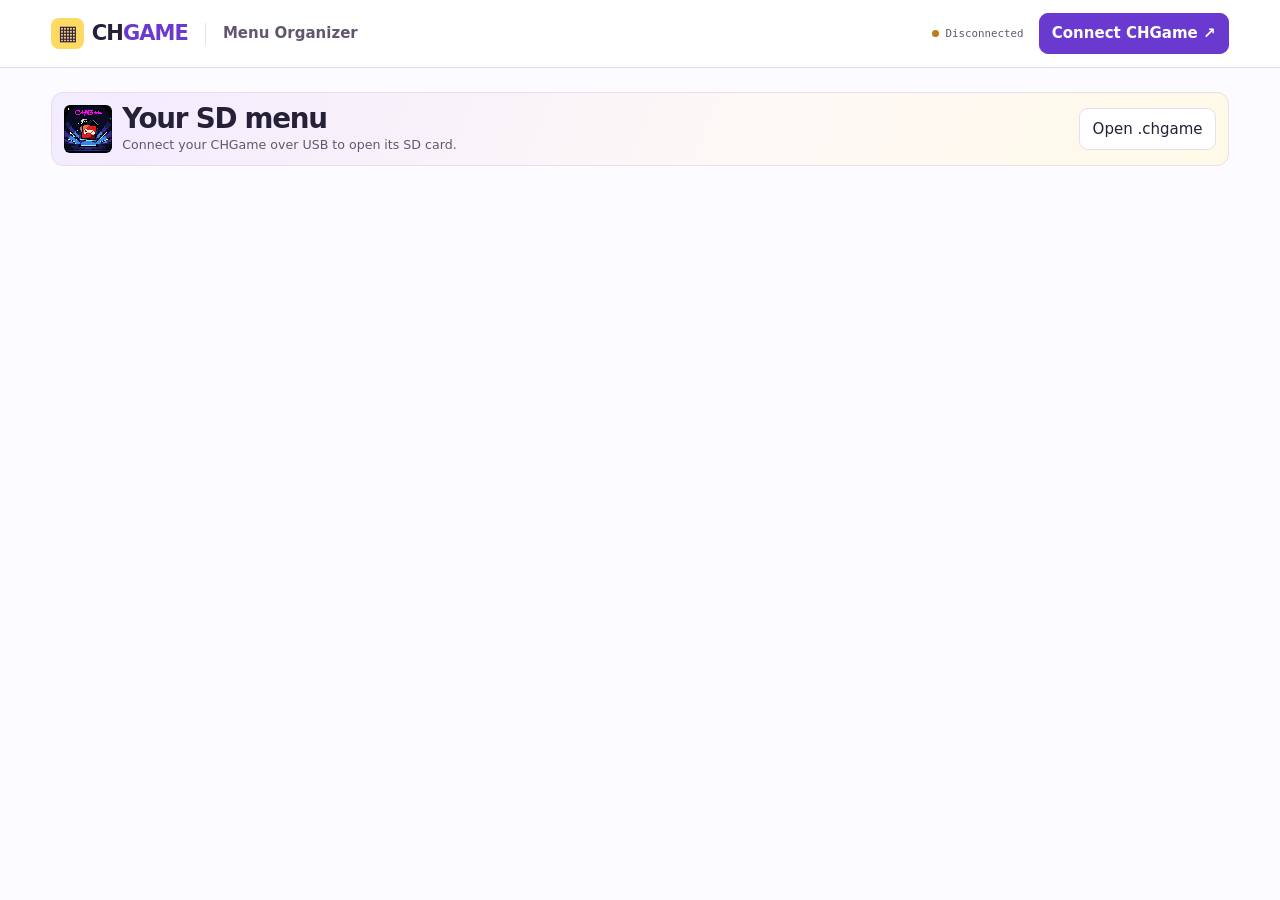
<file: index.html>
<!doctype html>
<html lang="en">
<head>
  <meta charset="utf-8">
  <meta name="viewport" content="width=device-width, initial-scale=1">
  <meta name="theme-color" content="#ffffff">
  <link rel="icon" href="[data-uri]" type="image/png">
  <title>CHGame Menu Organizer</title>
  <style>
:root {
  color-scheme: light;
  font: 15px/1.5 "Instrument Sans", system-ui, sans-serif;
  --page: #fcfbff;
  --panel: #ffffff;
  --line: #e5dfee;
  --text: #262038;
  --muted: #62576e;
  --accent: #6a3ad0;
  --tint: #f1eaff;
  --mono: "IBM Plex Mono", ui-monospace, monospace;
}
* { box-sizing: border-box; }
body { margin: 0; background: var(--page); color: var(--text); }
[hidden] { display: none !important; }
button, select {
  font: inherit; border: 1px solid var(--line); border-radius: 9px; color: var(--text);
  background: white; padding: .58rem .82rem;
}
button { cursor: pointer; }
button:hover:not(:disabled) { border-color: #b59bdc; background: var(--tint); }
button:disabled { opacity: .46; cursor: default; }
button:focus-visible, a:focus-visible, select:focus-visible { outline: 2px solid var(--accent); outline-offset: 3px; }
button.primary { background: var(--accent); border-color: var(--accent); color: white; font-weight: 720; }
button.primary:hover:not(:disabled) { background: #5528b7; }
button.danger { color: #a22545; }
button.danger:hover:not(:disabled) { background: #fff0f3; border-color: #e1a4b3; }
button.primary.danger { background: #a22545; border-color: #a22545; color: white; }
button.primary.danger:hover:not(:disabled) { background: #851733; border-color: #851733; }
.masthead {
  min-height: 68px; display: flex; align-items: center; gap: 17px; padding: 10px clamp(14px, 4vw, 56px);
  border-bottom: 1px solid var(--line); background: white;
}
.brand { color: var(--text); display: flex; align-items: center; text-decoration: none; font-weight: 850; letter-spacing: -.045em; font-size: 1.4rem; white-space: nowrap; }
.brand span { color: var(--accent); }
.brand .mark { margin-right: .55rem; background: #ffda63; color: #302249; border-radius: 8px; padding: 0 .45rem; }
.divider { height: 22px; width: 1px; background: var(--line); }
.product { color: var(--muted); font-weight: 550; }
.device-actions { display: flex; align-items: center; gap: 1rem; margin-left: auto; }
.connection { font: .72rem var(--mono); color: var(--muted); white-space: nowrap; }
.connection i { display:inline-block; width: 7px; height: 7px; border-radius: 100%; background: #bb7e16; margin-right: 6px; }
.connection[data-live="true"] i { background: #218353; }
main { width: min(100%, 1430px); margin-inline: auto; padding: 24px clamp(14px, 4vw, 56px) 46px; }
.navigation { display: flex; justify-content: space-between; gap: 10px; flex-wrap: wrap; margin-bottom: 12px; }
#categories { display: flex; flex: 1 1 360px; min-width: 0; gap: 7px; overflow-x: auto; padding: 4px; }
#categories button { display: flex; align-items: center; gap: .5rem; flex: 0 0 auto; max-width: 240px; padding: .25rem .65rem .25rem .3rem; }
#categories span { overflow: hidden; text-overflow: ellipsis; white-space: nowrap; }
#categories button[aria-current] { background: var(--tint); color: #50229f; border-color: #c9adef; font-weight: 700; }
.category-divider { align-self: center; flex: 0 0 1px; height: 24px; margin-inline: 2px; background: #c9bcd9; }
.category-cover { display: block; width: 27px; height: 27px; border-radius: 5px; image-rendering: pixelated; object-fit: cover; }
#device-controls { display: flex; align-items: center; flex-wrap: wrap; gap: 6px; }
.category-header {
  display: flex; flex-wrap: wrap; justify-content: space-between; align-items: center;
  padding: 10px 12px; gap: 10px 16px;
  background: linear-gradient(112deg, #f3ebff, #fff9f5 65%, #fff9e7);
  border: 1px solid #ebddec; border-radius: 12px;
}
.category-identity { display: flex; align-items: center; gap: 10px; min-width: 0; }
.category-identity button { flex: 0 0 auto; }
.category-identity p { margin: 2px 0 0; font-size: .84rem; }
h1 { font-size: clamp(1.4rem, 3vw, 1.85rem); line-height: 1.12; letter-spacing: -.045em; margin: 0; overflow-wrap: anywhere; }
.category-header button.rename-category {
  display: inline-flex; align-items: baseline; text-align: left; gap: 7px; padding: 0;
  background: transparent; border: 0; font: inherit; font-weight: inherit; letter-spacing: inherit;
}
.rename-category:hover:not(:disabled) #rename-label { text-decoration: underline; text-decoration-thickness: 1px; text-underline-offset: 4px; }
.rename-category:disabled { opacity: 1; }
.rename-category:disabled .rename-icon { display: none; }
.rename-icon { color: var(--accent); flex: none; font-size: .63em; }
.rename-form { display: flex; align-items: center; flex-wrap: wrap; gap: 5px; }
.rename-form input {
  font: inherit; color: var(--text); background: white; border: 1px solid #b59bdc;
  border-radius: 8px; padding: .42rem .55rem; width: min(19ch, 100%); min-width: 0;
}
.rename-form input:focus-visible { outline: 2px solid var(--accent); outline-offset: 1px; }
.rename-form button { padding: .42rem .6rem; }
h2 { font-size: 1.25rem; letter-spacing: -.035em; margin: 0; }
p { color: var(--muted); margin: .48em 0 0; }
.cover { flex: 0 0 auto; width: 48px; aspect-ratio: 1; image-rendering: pixelated; border-radius: 6px; object-fit: cover; }
.toolbar-actions { display: flex; align-items: center; flex-wrap: wrap; gap: 6px; }
.toolbar-actions :is(button, select) { padding: .45rem .65rem; font-size: .88rem; }
.status { margin: 10px 0 14px; font-size: .87rem; }
.status:empty { display: none; }
.status[data-error="true"] { color: #a22545; }
.cart-preview { margin-block: 12px 16px; padding: 14px; border: 1px solid #c9adef; background: white; border-radius: 12px; }
.preview-header { display: flex; justify-content: space-between; align-items: flex-start; flex-wrap: wrap; gap: 8px 16px; }
.preview-identity { display: flex; align-items: center; gap: 12px; min-width: 0; }
#preview-cover { display: block; flex: 0 0 auto; width: 96px; height: 96px; border-radius: 7px; image-rendering: pixelated; }
.preview-header h2 { overflow-wrap: anywhere; }
.preview-header p, .preview-device { font-size: .88rem; overflow-wrap: anywhere; }
.preview-games { display: grid; grid-template-columns: repeat(auto-fill, minmax(min(100%, 180px), 1fr)); gap: 6px; padding: 0; margin: 12px 0 0; max-height: 18rem; overflow: auto; list-style: none; }
.preview-games li { padding: 6px 8px; border-radius: 7px; background: var(--tint); overflow-wrap: anywhere; }
.preview-games small { display: block; color: var(--muted); }
.preview-assets { margin-top: 10px; color: var(--muted); font-size: .88rem; }
.preview-assets summary { cursor: pointer; }
.preview-assets ul { max-height: 12rem; overflow: auto; overflow-wrap: anywhere; font-family: var(--mono); }
.transfer {
  position: sticky; top: 10px; z-index: 3; display: flex; align-items: flex-start; gap: 12px;
  margin-block: 12px 16px; padding: 12px 14px; border-radius: 12px;
  border: 1px solid #c9adef; background: #faf5ff; box-shadow: 0 4px 12px #35205213;
}
.transfer-icon {
  display: grid; place-items: center; width: 29px; height: 29px; flex: none; border-radius: 8px;
  background: var(--tint); color: var(--accent); font-weight: 800;
}
.transfer[data-state="active"] .transfer-icon::before {
  content: ""; width: 13px; height: 13px; border: 2px solid #c9adef; border-top-color: var(--accent);
  border-radius: 50%; animation: transfer-spin .8s linear infinite;
}
.transfer[data-state="done"] { border-color: #a7d7bc; background: #f1fbf5; }
.transfer[data-state="done"] .transfer-icon { background: #d9f1e3; color: #17643c; }
.transfer[data-state="done"] .transfer-icon::before { content: "✓"; }
.transfer[data-state="error"] { border-color: #e1a4b3; background: #fff4f6; }
.transfer[data-state="error"] .transfer-icon { background: #fbe0e7; color: #a22545; }
.transfer[data-state="error"] .transfer-icon::before { content: "!"; }
.transfer-body { flex: 1; min-width: 0; }
.transfer-heading { display: flex; justify-content: space-between; align-items: baseline; gap: 8px; flex-wrap: wrap; }
.transfer-heading h2 { font-size: 1rem; }
#transfer-count, #transfer-file { color: var(--muted); font: .72rem/1.45 var(--mono); overflow-wrap: anywhere; }
#transfer-phase { color: var(--muted); font-size: .88rem; }
.transfer-track { position: relative; height: 6px; background: #eaddf8; overflow: hidden; margin-top: 8px; border-radius: 6px; }
.transfer-track span { display: block; height: 100%; border-radius: inherit; background: #7946d8; transition: width .15s ease-out; }
.transfer-track:not([aria-valuenow]) span { width: 30%; animation: transfer-sweep 1.15s ease-in-out infinite; }
@keyframes transfer-spin { to { transform: rotate(360deg); } }
@keyframes transfer-sweep { from { transform: translateX(-100%); } to { transform: translateX(335%); } }
@media (prefers-reduced-motion: reduce) {
  .transfer-icon::before, .transfer-track span { animation: none !important; transition: none; }
}
.shelf { position: relative; display: grid; grid-template-columns: repeat(auto-fill, minmax(min(100%, 154px), 1fr)); row-gap: 15px; min-width: 0; }
.tile-slot { position: relative; display: grid; grid-template-columns: minmax(0, 1fr); padding-inline: 12px; min-width: 0; }
.tile { padding: 6px; border-radius: 11px; background: var(--panel); min-width: 0; overflow: hidden; text-align: left; box-shadow: 0 2px 5px #3520520d; }
.tile[aria-pressed="true"] { background: #f6efff; border-color: #a47ae2; }
.tile[draggable="true"] { cursor: grab; }
.tile[data-dragged] { opacity: .42; }
.tile-select {
  position: absolute; inset: 12px 23px auto auto; width: 21px; height: 21px; margin: 0;
  accent-color: var(--accent); opacity: 0; cursor: pointer;
}
.tile-slot:hover .tile-select, .tile-slot:focus-within .tile-select, .tile-select:checked { opacity: 1; }
@media (hover: none) { .tile-select { opacity: 1; } }
.insertion-bar {
  position: absolute; pointer-events: none; z-index: 1; width: 5px; transform: translateX(-50%);
  border-radius: 5px; background: var(--accent); box-shadow: 0 0 0 3px #6a3ad025;
}
.poster { display: block; width: 100%; aspect-ratio: 1; object-fit: cover; border-radius: 6px; image-rendering: pixelated; background: #f5eefb; pointer-events: none; }
.tile strong { display: block; padding: 7px 4px 0; overflow: hidden; text-overflow: ellipsis; white-space: nowrap; font-size: .94rem; }
.tile small { display: block; padding: 2px 4px 5px; color: var(--muted); font: .66rem/1.4 var(--mono); }
.inspector {
  position: absolute; z-index: 3; top: calc(100% + 6px);
  width: min(208px, calc(100vw - 36px)); min-width: 0;
  background: var(--panel); border: 1px solid #c9adef; border-radius: 9px;
  padding: 6px; display: grid; gap: 4px; box-shadow: 0 5px 18px #35205226;
}
.inspector[data-above] { top: auto; bottom: calc(100% + 6px); }
.shelf:has(.tile[data-dragged]) .inspector { visibility: hidden; }
.inspector h2 { padding-inline: 5px; font-size: .88rem; }
.inspector :is(button, select) { width: 100%; min-height: 32px; padding: .25rem .45rem; font-size: .85rem; border-radius: 6px; }
.inspector .controls { display: grid; grid-template-columns: 1fr 1fr; gap: 4px; }
@media (pointer: coarse) {
  .inspector :is(button, select) { min-height: 38px; }
}
dialog { max-width: min(470px, 92vw); border: 1px solid #c9adef; border-radius: 15px; background: white; color: var(--text); padding: 24px; box-shadow: 0 12px 38px #35205230; }
dialog::backdrop { background: #35205266; }
.dialog-actions { display: flex; justify-content: flex-end; gap: 8px; margin-top: 22px; }
.dialog-choices { margin: 14px 0 0; border: 1px solid var(--line); padding: 8px 12px; border-radius: 9px; }
.dialog-choices legend { padding-inline: 5px; font-size: .82rem; color: var(--muted); }
.dialog-choices label { display: flex; align-items: flex-start; gap: 7px; padding-block: 5px; cursor: pointer; }
.dialog-choices small { display: block; color: var(--muted); }
.dialog-field { display: grid; gap: 4px; margin-top: 12px; }
.dialog-field input { font: inherit; padding: .45rem .6rem; border: 1px solid #b59bdc; border-radius: 7px; }
.cover-generator { display: flex; align-items: center; flex-wrap: wrap; gap: 12px; margin-top: 12px; }
.cover-generator img { display: block; width: 128px; height: 128px; border-radius: 8px; image-rendering: pixelated; }
body[data-import-drop] main { outline: 3px dashed var(--accent); outline-offset: -5px; border-radius: 18px; }
@media (max-width: 720px) {
  .masthead { gap: 9px; }
  .masthead .divider, .product { display: none; }
  main { padding-top: 15px; }
  .category-header button { padding: .42rem .62rem; font-size: .86rem; }
}
@media (max-width: 410px) {
  .device-actions { flex-direction: column-reverse; align-items: flex-end; gap: 3px; }
  .shelf { grid-template-columns: repeat(2, minmax(0, 1fr)); }
}
</style>
  <script id="embedded-assets" type="application/json">{"helper":{"target":"rev0","bytes":22304,"sha256":"85b88d8ddefe2049df9a6e2edc9827a509c16eb708525e6f7466b1fb099e0966","timestamps":true,"data":"[base64]/PYq6lgzDTMMMx0zHQQfja9f+EeKCgLMGw0CKBpcCAACWlmeApgAjB7cAowa3ACMGtwCjBbcAIwW3AKMEtwAjBLcAowO3ACMDtwCjArcAIwK3AKMBtwAjAbcAowC3ACMAtwCCgJP19Q+TloUA1Y2TlgUB1Y1ht5OWJwCXAgAAlpaGgueAhvqWgMEXHY8+luN0w/iltzNntQD9Uw2Leee3h39/k4f39xBBlEGzcvYAM2P2AL6Ss+JiAGOVcgxjGNYGUEHUQbNy9gAzY/YAvpKz4mIAY5ZyCmMb1gQQRZRFs3L2ADNj9gC+krPiYgBjn3IIYx7WAlBF1EWzcvYAM2P2AL6Ss+JiAGOYcghjEdYCEEmUSbNy9gAzY/[base64]/8GBk4YWApMXBwHBg2OT9QCCgBwjBQchRqIHPY2TFwUBwYcTlRcA/Yf1j6mPE5UHAX0WQYFl9sG/tzcBQMqnmicFi3Xf3ieCgLc3AUATB/AP2qeaJwWLdd/[base64]/aJ54ngoB9FV354bfv8r/pPUeqhy6EY3m3AAPHgY8J5yU3IoVJP2W1ooU+hZfQ/x/ngCDnzb/v8l/lA6cBkIOnQZCqiTqEEwnwD901YwslAQOnAZCDp0GQAY/jaDf/AUWNtQVF9b83NwFAXiOJi/X/NzcBQB4niYv137c3AUCaJxN3Bwht/5ojI5bhjhN39/uaoyOSBwADx5GBDgcTd4cDE2dHMJqjmiMTZwcEmqPaJ54nBUcjh+GOgoC3NwFAmicTdwcIbf+aIxN39/uaoyOSBwAD18GOk3b3+5ajmqMjhwGOgoCDp0GPgccDpwGPmMuDx+GOmcu3NwFAEwfwD9qnmicFi3Xf3idNv4KAg8fhjpHr7/Jf2YE/g6dBjwOnAY/Yy3Wzg6dBjwOnAY/Yy4KA7/K/1bc0ACCThEQA/CBBESqJLoSBz54kkwUgIAFFnY3CBcGBZT15NyODBADcNInHkwdJ/5HDRSiDp0GPkcN5P7FHYwX5ABMFwBJ1PZNnCQRchJNXhAHchJNXBAFchZNXhABAhtyFAUSTCYEAFUqzh4kAiCMFBK074xtE/wFHAUUVRrOH6QCcIyFEBgWzRvUA4gbhhmPUBgATRZUAfRSGBxN09A+T9/cPbfAFB+Mbx/wGBRNlFQATdfUPHTuxR2MT+QA9OxMJ8A8lO5MXhQGotOGHY9gHAGMGJAEFBBN09A/lt0EBfbHv8h/JNzQAIBMERABcNJnjBUVdsQ4oowYEAJHJAUXhOyMYBADdOdU5IwcEABmgfCT1+4FFMUXVNVk9gwe0AOPZB/zhR1ywAUXpt4PHgYFdjWMQBQ7v8h/BtzQAIDKErokzisYAk4REAA1LkwsAIBVMYxREAQFFVaiTHJQAkUrcJKKFY4NnAeaFYUVBPZFHKe0BRpMFACBOhZfQ/x/ngODCKo0TBeAPlTEBSbOHKQGIIwUJoTnjG3n/E1WNABN19Q+pMRN1/Q+RMYk5qLR9iWMfhQETBYAlqTMqidVHEcWBRTVFJT0RydFH3LAhoMVH3LD5O/E7AUkhoA0xdfXJO/0aY4YKAOMNCfYFSRmgE3kZAJOJCSBjHAkA2DAjpIGOo4LhjglHI4LhjgVFnb4FBIm3DUWCgO/yn7JBETc0ACA3CwJAKsKujDLEromBRIFHEwREABMMACBxCyJHY5jkAE01E0UVABN19Q91qsXjkUpYJI1HzoVjBPcAk5WZAElFcTsRzd1HXLChM6U9gUf9GmOAChjx34UJhQSFR32/hUdctCMHBAAjGAQAA1oEAeMeCvx8JInHnTaVNiMHBAADpwGQg6dBkBMN8A86iZMNwF2xNii0YwClBZMH4A9jBvUEtUdcsPUxA0pUAANJtACBRTFFowYEACMYBAAjBwQAOTvBOaMCRAGjBSQBQbdcNJFKrd9hvwOnAZCDp0GQMwcnQeP47fq9R3W/kkcTmZQAkwUAID6Zg8eBj0qF6eflPIFNNwcEADcIAkCTCPAfgycIAJP3Bwqx530XIccDLUsAk4cdAMIHswasQcIGwYLBg+P/1/wzjahBQg0TXQ0BswW9QcIFUoYzBbkBwYE6xpfQ/x/[base64]/L/k1whQRGBRI3PkwUFA1BNKoQIMYVGLsb5OaqEFeVQTFxQGEwjAgQAswf2QGP75wA0MIlHskVjlvYACDCFRjqWXTkmhUEBObqFROW/XE1jh7cC7/K/jqqELoRVNxntnDADx4GB2Y+Z5wVGooUThQQDhTsZwQVFfVTAzO2wAUWCgFxJ+RX5F2P59QA+JVhVs4e3AjOF5wCCgAFFgoAFR2N7twrv8v+HXEmqhGP89QAcIYlGLoRjgdcGjUZjjtcGY4TnAAVFUbgT2RUAXFEumZNVmQC+laU/GcF9Ve233FCTCRkAk9WZABN5+R8mmb6VJoUDSQkDoT9t8ZP5+R+mmQPFCQMFiCIFM2UlARnAEYFdv1IFUYFFv1xRoYG+lQU/Tf0GBBN05B8mlANFFAODRwQDIgVdjUG/XFGdgb6VAT9J/RMVJACThAQDE3XFHyaVWTUSBW2/BUWCgO/yj/yFSWPxuQJcSSqJY/31ABwhCUeyhC6EY4XnCA1HY4TnCmOGNwEJS1qFb/BP/VxRk9kVAK6Zk9WZAL6VXT0qi2X1EwoJA5OKGQAFiJP5+R/SmaaHGcQDxwkAk5dEAD2L2Y8jgPkAhUcjAvkAgydJApPVmgBKhb6VrT0qi1X1k/r6H1aak9dEABnkg0cKAKGAvYjBm8WPIwD6AIVHIwL5AGG3XFGhgb6VqTUqizX9BgSTBwkDE3TkH6KXhKOhgISzIwI5AZW3XFGdgb6VHTUqiyH9CgSTBwkDE3TEHz6UIoVpO7cHAPCSBLN19QCRgMWNIoV5O/G37/IP7QBBqoouiqXhAynEAGMNCQZcSGN6+QYISCXBYxpJA1xIkwQZAGPj9ACJRAOlCgCmhSE9hUdjAvUEfVdjDuUCMcWDKcQAY/U3AVxIY+P5AMqJzoQFSX1bXEiFBGPh9AZjnikFAUURqCKFxTOFR2Pxpwj9V2MV9QB9VW/wz+hcSONt9f5SiUm/BUl5t/HQfVamhSKFjT2qhzHlYwgKACaG0oUihY01qocV7RxIRMSJx1hIeRdjcfcCJoXBt4lEA6UKAKaFWTNh1eMJJfvjBmX745Q0+UG//RccyFwwk+cXAFyw2b8FR31V44nn+DqFcbc+hWG37/Kv3QBFQREjKAUABEEqiQ3kmCCJR2P05wCcVJHvniSBy4hUgUUjLKkAIyq5ADHhCUVBAW/w790+hIPZpACihX1apgkBRIVKY3c0ASaFLsbtMbJFyb8DJQkA9TmqhWMERQPj96r83EjjdPX8MwQ0QeG/JYAilZOEBAMjLKkAIy6ZAAFFfbcFRW23vD20LSqHogcz5dcAjUdjGPcA3DnYKaIH2Y/CB12NgoCTV4YAvL2wrRghjUdjF/cAk1cGAWGC3KnQuYKAHEGFzz6HkwUAAhMGoAODBgcABQcT+PYPY+QFAQFFgoDjl8b+A4YHAJMGAANjF9YAiQdjFPcAGMHVt31VgoAB5SVFgUcFoBxB5d+YI3XbViH6I+OX5v4Dx4GBlDMBRQWLVY95/5zBgoDv8s/JQRG3OwAgqoRsABOFy/3RN2MaBRAThMv9A0oUAWMGCgBShUEBb/APy1hEY3aXABwoiYuR47qEXEgjKgQAjcgyS4NaqwCmCqnH/RcTh/T/M1dXA7PWVwNjbdcCswlQQbP5+QAjKjQBs4k0QQRMneRISFxEY/enABwoSMST5wcEHKgTdfUfWd1cTOOMl/hEzEm/HESFy6aJHMy+hKaFBUz9VGPkOgVOiVxIk3T5H8qXXMjd3FqFkT4BzRNZmQCzBKkAfbeBRSKFCTuFR2MV9QAJRQi4gb/9V2MU9QAFRdW/pokIxAjMqoRZt1xI1pdcyBwoiYuZxyKFzTEqiRnlgUVltwOly/0FNiqJ4wmZ/ONxLP2DJ0sB4335+rOJWUEjLCQByoW9vyVF9b3v8s+5KoRBEYFHAUcTBQACFUilSBMD4AItRgUHswbkAIOG9v9jgaYCY5MGAZVWYxcXATOO9QCjBG4AhQczjvUAowTeAIUH4xrH/K6Xo4QHADw0EwXEAS7Gk/f3A5yl2TqyRYjBfDh4KKIH2Y/+oRw8GCyiB9mP3qFBAW/wr7QYMRwhIgddjzwhKDHCB9mPYgVdjYKAgUcRR7MG9QCMooUHoYHjm+f+goAhZy6WEwdHJWOTxQCCgJwhhQU9jZNXRQA9iQoFOpUUQbWPE9VHAL2Lige6l5xDPY3hv7cXAUCThwfAnEc3FwFAGEeTx/f/E9UXAJP2BwQTR/f/BYmZwhNlJQCT9gcBmcITZUUAkxYXAWPUBgATZYUAk/[base64]/wL6E3FwFAEwcHwIVnHMuDp8GAtwbx//0W9Y+3BgMA1Y8jpvGAXMOCgDc3AUAeJ4mL9d+3NwFAmicTdwcIbf+aI5MWRwFj0AYCmiP9dpOG9n8Td/f7mqOaI3WPmqOaIxNnBwSao7cXAUAFR5OHB8DYyzc3AUAeJ4mL9d9Kpzc3AUAeJ4mL9d83NwFAHieT9wcI7f+3FwFAk4cHwAVHmMuCgLc3AUCaI5MWRwFj0AYCmiP9dpOG9n8Td/f7mqOaI3WPmqOaIxNnBwSaozc3AUAeJ4mL9d9Kp4KAAUWCgO/yz5BBEaqELokBRGMWxAAihUEBb/APkphAsweJAIwjGEMyxiaFApdl1TJGBQT5v+/yz40DpwGQg6dBkCqEWMUcQCKF3EuCl2NdBQCDpgGQXEQDp0GQM4f2QBxE42L3/n1Vb/Avje/yb4pBESqJAUT9VGMWxAAihUEBb/Cvi0qFMsYuxHU34wiV/qJFMkazh4UAiKMFBPG/7/JPh0ERkeY2hCKFQQFv8O+IKokBRP1USoU2xjLELsKlP+MElf6SReMBtf4iRrJGsweGAIijBQTjkIb+8beBRwVHYxrlACFnjgcTB4f6upfcQ5nHgoeFBwWBk/f3D9W3goC3BwFAk4cHQJhD3Etpj+mPMzfgALM38AAzdfcAgoADxSGMgoB9VYKAN+cA4AlmTEO3NwJAIyLHGIPWp0ITRfX/6Y4jlddCk5clAWPUBwAjIscQgoCDxyGMjc/v4p/7g8chjPXfg8YRjBOGFgCjgMGMk4fB07aXgCODxyGM/ReT9/cPI4HxjJnjMUV5PyKFb+Df+n1VgoCDx/GLjeODxuGLkc6FRqOP0YqDxuGLNzcCQA1FIxTXQiOPAYq9t4KA4b/v4j/1A9YhkbdFACA3RQAgk4WFhBMFBaU9NXU/b+D/9YPHAYydwwOnAZCDp0GQYUODx/GLic+DxwGMgcsDpgGQg6ZBkBmO43XD/gVFgoDv4l/wg8bhi5OHFgAjj/GKk4fB0wPH4Yu2lyOAtwSTB/ADY/PnAI03hTcFRW/gH/Dv4l/tARGuhKFlk4VFziqERUZoAO8wAHSmhXFH8VazV+QAvYsQELKXg8fH/nEXhQWjj/X+4xXX/gVhb+A/7IFHMwf1AIMGBwCZwmOTxwCCgBOXFwAulxajhQfdt7c3AkCThwdAE4cB05jLCUe6syOQBwITh0HS2MsTh8HTmM8TBwAE2KcxR9i3SUf6s7q3I5IHAiOUBwIjgQGMo48BiiOAAYyjjgGKI44BioKA7+Kf4rcXAkCYTwERhWYTZxcBmM/YS1WP2MsCwJOHdjgCR2PX5xA3FwFAXE+T9wfwk+dHCFzPiUcc0zcHAUAcT5P3B/OT58cMHM+VZwLCk4f34RJHY9PnDiFktwUAIBMFhM8ZRpOF5SUtN7cFACATBYTPGUaTheUmKT+3BQAgIWU1RpOF5ScTBQXQITe39/8fg6eHfiAAooW+hLf3/x+Dp8d+Pom39/[base64]/[base64]/ja6f+goDv4l/CQRGqhC7G7/CPryqEFeWyRSaF7/DvtiqJyMwTBgAggUUThQQD7+Afor4kY2v0AL4kM4SHQDM0gAAihUEBb+DfwYgwhUYzBokAk4UEA+/gv/p5/QUE0b/v4r+8AykFAbcHIAAEQRMJCQJBEWNk+QAjLAUAHE2Vw5N5+R8uiiqEY5AJCExJhQcczYHtmiSTV1kAY+fnBiMsBAARRUEBb+Dfu74kE1eZAP0X+Y+x6yaF7/DvroVKqoVj5KoACUX5v/1XYxT1AAVF0b/cSGNl9QLjAwr8TEgihe/wr8eqhR1F1d3jjVX9/Vfjj/X8JoUuxjk3skVF9UzIJoXv8I+oCMyThAQDzpQjKCQBRMwBRXm37+L/shxBKoShRD6JEUUMTIHlKcURRYmgSoXv8E+iDe1cTJgjZdu8N5MGJ/0TB7fxk/f3A7M20AAzN+AAfKB1jwHLE4cX/wnHk/f3/WOYlwCBRSKF1T1F3SMsBABv4L+v7+L/rEERKoTv8I+YReFUMIVHY5f2CBggowIEAI1HYxH3CBMGACCBRRMFBAM2xu/gn4qTByAFDEgTBiAHEwcQBCMI9AKjCPQCkwcQBiMJ9AIjCsQgowrEIKML9CCjCeQCIwvkIBMFhCHv8E+RTEQTBcQh7/CvkBBQkwdQBbJGCDAjB/QiBQaTB6D6IwYEIqMGBCKjB/QiUMyTBQQD7+Df3ggwg8eBgV2NMzWgAEEBb+CfpO/i36FBEWwAKoTv8A/SJeEcKJP3BwSpyzJJDFBKhe/w75A54URQvDSmhZPnBwK8tBBECEDv8M/JTEQThcQB7/DPiIOlQYEThWQB7/APiIVHI4kEAKOJBAAjAvkASoXFPRwok/f3+xyoQQFv4L+dJUXlv+/iv5pBESqEWTcB6WwAIoXv8I/KEeUjIAQAQQFv4H+bJUXlv+/iv5aFSUERY/+5BARBLoTcSGP69QQqiX1aAyUJAKKFIsbv8E+MKoQBzWMONQNjDkUDskUBRiaF7/CvlhHFKoQihUEBb+D/ldhInEiTBuf/Y/jXAIUHnMjcMJPnFwDcsONt5PrpvwlE4b8FRNG/7+Lfj6qEKUVBES6EMooqibVJAwYEAAHmQQFv4L+RBQRjFSYBoQRKhe234wQ2/9KGpoUqxpew/x/ngEByMkUZBcm/7+K/il1xKoSXsP8f54CAbaFlBUaThQXREwWAAk03CUaihRMF0ANhP6FlBUaThUXSEwVABmk3g4fhkOPeB/63NQAgEwYAApOFhUEICO8woBADx7GBo40BgCqIAcsDx/GQhUdjCPcUgUeClwPH8ZCFRpMHAAxjCdcAiUaTBwAQYxTXAJMHABg3RAAgEwSEgyMQBAATBwAIhUY6oFagIxMEABqkXMS3FwFAQUeThweA2Mvv8A/kEwWgAu/w7+UBRe/wD+0JRe/wr+wBRe/wT+wTBRAI7/DP6xMFsALv8M/jAUXv8O/qDUXv8I/qAUXv8C/qEwUgCO/wr+kTBcAC7/Cv4Tc3AUAeJ4mL9d83NwFAHieT9wcI7f8eJHogmY/CB1ogwYMjGPECY/XnEINUAQNuIDc6ACAmhhMFiiGXsP8f54BgU34gNwwCQIVrvpSFamagAUu3NAFAEwkMA5OLC/ATCoohk4oKgN4gA8fxkPWb3qAjIAkAkxeLACMifAHSl13rmiAzd1cBCe+aIBN39/uaoJogM2dXAZqgmiATZwcEmqAjJvkABYGNZyMiqQCThwdZXaiBRgwYEwUAArMH2ACaI7OI1QCJBpNXxwATVhcAogc9ig2D0Y8TdwcP2Y8jkPgA452m/Dc2ACATBoZDgUYTCAAQk/f2AIYHrpeKI5PXRgCGB66XmiOTF0UAk/f3D5NYhwATd/cPs+cXAUIHEYGiB0mP2Y8cwoUGEQbjlAb9Nb1GIPW9miAzd1cBGc+aIP12k4b2fxN39/uaoJogdY+aoJogE2cHBJqgIyb5AI1nIyKpAJOHBwkjIPkA3iCT5ycA3qCDJwkAk+cXACMg+QB6IB4kY2j3BLcGAkCcQpP3ByDt37cHAkCYW3mbmNuFZ5OHB/Dcwjc3AUBeI/WbXqMeJ4mL9d83NwFAHieT9wcI7f+3FwFAk4cHgEFHmMthYW/gj+EeJHogE0sbAJmPwgdaIMGDIxjxAmP45wQDVgEDbiATFYsAUpUyxpew/x/ngIA3fiAyRj6WcqCDJwwAk/cHIOXfgycJAPmbIyD5ACMifAHeIPWb3qCeJImL9d+eJJP3Bwjt/w29UiBdv+lHY+SnEqFnCgWThwctqpecQ31XY4rnEBPXVwChZv2Lk4aG6ooHtpeUQx2LhUdjBPcSiUdjDPcSgUcZ6zcXAkAcT5PnRwAcz7cXAUCThweAE/f2Dx3LmEMBRoVIPUMNTiFIs5XIADP1tgBjnKUAExUmALMVowCTxfX/bY8zFa4ASY8FBuMfBv2YwxPWhgATdvYPIc63FQFAE4YFgGORxw4DpwGBAUaFSD1DDU4hSJMFhgCzlbgAM/W2AGOcpQATFSYAsxWjAJPF9f9tjzMVrgBJjwUG4x0G/bcVAUDYwxOGBYBjnMcKI6jhgEFnY+7mAthPAUaFSD1DDU4hSJMFBgGzlbgAM/W2AGOcpQCTFSYAMxWzABNF9f9pj7MVvgBNjwUG4x0G/djPgoCTdwUMk4cH9P37kzflDOXbIWcTdfUDCgUTBwcqKpcYQ6Fnk4cHLQoHupd1vTcXAkAcT5PnhwAcz7cXAUCThwfA3bU3FwJAHE+T5wcBHM+3FwFA0b03FgFAEwYGwGOVxwADp8GAGb/jmrfwA6eBgDG3NxYBQBMGBsBjlccAI6bhgIG345+38iOk4YAdv+/ir7wDKQUAqoTv4H/eKoQd5ZMJUA6MTEqF7+DfrSqEGe3cTJwjY483AYnPhUUmhe/wD/0qhGXRkUdjC/UCIoVv4C+8jExKhe/g/6oqhGX5yEwTBgACgUXv4G+ZyEwtRpOFBALvIDBAhUcjAvkAwb8dRPG37+JvtAERrokjoAYAbAgqiTLGNorv4N/mJUQx7QNEGQE56INHCQEdRIWLsccDJMkAgydJATJGHYxjc4YAMoSTCgAghUt9XAXIgydJAfJME/f3H3njA92sABPXlwB9HTN97QBjGw0Cge8DJYkAY+CrAglEowiJACKFBWFv4I+wgyWJAQMlCQDv4N+kzbdjFIUBBUTFtyMsqQCDJYkBZoXv4J+hedWTVJQAswWtAKXEg9esADMHnQBj9OcAs4SnQYPHHAADx4GB2Y/h9yaGToUuxu/gb/RV/YPHTACZzwOlzAGyRQ2NY3qVACYFEwYAIJOFDANOle8g8C+mBIMnCgAFjKaZppcjIPoAgydJAaaXIyr5ABW/Iy65AIMlyQFmhYMkSQHv4B+WLfUT9vQfs4TKQGNzlACihIMlSQGTjAwDJoaT9fUf5pVOhe8gsCp9t+/iD59BES6KI6AGAGwAKoSyibaK7+D/0SVJYxYFEANJFAFjEgkQHCiJi2OJBxRcSDOHNwFjdPcAk8n3/5MLACAFS31cRagMTCKF7+D/rnnlHCiT5wcEHKj5oGMUhQEFScmgHEQIzJHjCMQDp8wBXExjFvcAZoXv4B+HdfEMTGaF7+CfjlHNk9SZALMNrQDFwIPXrAAzB50AY/TnALOEp0EDxRwApoZuhtKF7+BP00X5g6XMAbOFtUFj/JUApgUTBgAg0pUThQwD7yDQHSOCDACmBIOnCgCziZlAJpqmlyOg+gBcSLOG9ABcRFTIY/PXALaHXMTjjgn0XEiyTBP39x854wPdrAAT15cAfR0zfe0A4x0N9I37CESBRR3V4x9l8wlJowgkAUqFQQFv4G+QWEhcRGNo9wBmhe/g7/oN8SOuvAEjLrQBTExmhURI7+CP/uMXBfAT9vQfs4TLQGPzmQDOhFxIE4UMAyaGk/f3H9KFPpXvIDATI4JsAaG/HUllt+/iT4r9VyMCBQBczSqE7+Bv+hFJceWDRPQig0fkIgNHBAOiBN2MkweHAZP39w+TtycAKomB5xMHV/FZ661nk4dXpWOb9AChZSFGk4WF0xMFJAjvINAdScWDR8QDg0a0AwNH1AOiB9WPk4cH4LXjLcOTB/f/+Y+p74NH9AMDR+QDogfZj7HHg0cEBAVH/RdjYfcEg0ckBANHFASiB9mPjcuDR0QEA0c0BKIH2Y8TB/AHY2n3ABMFBAXv4E/owWdjafUAg0d0BANHZASiB9mPieutZ5OHV6WdjLM0kAATiSQASoVv0L/+79I/+QERI6AFADLGLsTv4B+o/VdjCPVGA6QBjjFFFcCiRYDBGCAcMGMBByaF5wPFgYGTdxUAneMyRoVHY+bHAAFFBWFv0L/4kxfVARPV90EpicW/[base64]/g74QpSX0ZEwXwDxN5+Q/v0J/v4xkJ/oPH4Y6Zw+/gT4jv4C+NBUuTCwB9gUUBRe/gj46otCqJYxZlE5MFoBohRe/gb40RiRntEUnv0N/sfRmotBN5+Q/jGgn+kwegCmMc9RIJSSOGJAF5GRM5GQB6CRMLAH2BRRMFcAPv4M+JyoUTBZAC7+Aviai0YxwFDtgkiUdjGvcCgUUTBaAD7+Cvh5lHYxkFDO/QH+cTdQUMkwcADGMU9QCNR9yk79Df5e/Qn+Xv0F/l7+BPgIVFEwWwAyOJBACjjAGA7+DvgyrE79Df/iJFWemBRSKFI4wBgO05CUeqh2Mf5QIECBMJZB8TCmQjpolKhe/g78EjoKkAQQmRCeMZSf8TiQQBhUmMQI1HkcUihdExqodj/KkAkQTjlyT/BUeRRjqF44zX3GNs9wCDR8QDA0e0A6IH2Y8TBwAgY4XnBDVFbbsjAAQA44kH3NmzA6cBkIOnQZAzBzdB4/7r6oVH3LDv0F/1BUcjjOGAXbMDpwGQg6dBkDMHN0Hjc+vuoUfFt4lH8b8DSnQEg0dkBAMpxAEiCjNq+gBjFwoAEwVEBe/gD7cqioNEBAQjLEQBBUeTh/T/JLCT9/cP42P3+INJ1AMjFTQB440J9pOH+f+z9zcBvfeDSiQEg0cUBKIKs+r6ACMUVAGT9/oAufuDR0QEA0c0BKIHM+XnAAnlEwUEBe/gD7EDR/QDg0fkAyIHXY8F2zOGRAOT1koAupayluNh1fKzB9VA4+038bPXNwO3BQAQ1RXj5vXwwWXVFY1JY+f1AIVp1RmzufkAhQnKlpOEJwBKl1TURMgjICQDWNCNRmOQ2QyDR7QFA0ekBaIH2Y+z5/oA45YH7BMFxAXv4E+pigSThPQfCNSlgONrmur9VxzIXMSTBwD4XLCNR2OZ+QaDRxQGA0cEBqIH2Y8FR2OQ5wazBekAIoXv4A+tKemjAgQAEwUEA+/gr6S3V2FBk4cnJWMe9QITBUQh7+Bvo7d3QWGThycnYxT1AhMFxCLv4C+itwdVqmMc9QATBYQh7+AvoQjIEwXEIe/gj6BIxIPXwY0jADQBhQcjnvGMfqDxvuOACuIzBccACUdjlOkAhgSJv7OE1AKFi4WAvpSZty1Fdb7v0r+wQRGhZ5OHB9Sqia6EAUZsACgAPsSFNiqKMe0yRIMrRAEcSIDAE4fr/2No9wAjoPkAAUVBAW/Q/7CDSgQAhUdjnfoCgUQJSX1byoUihe/gb6RjDWUHYw1VB1xIEzUVAAUJqpTjY/n+I6CZAFwwBMiT5xcAXLBShXW/AytEAgFJgUSJSmMYCQDahSKF7+CPm1XxBQscIBMFCQMilWOQVwMcMRghCQmiB9mPk7cXAL6U/RsTefkf45cL/H237+APkRIFEzUVAKqUEQndtwVFnbcJRY2379LfogMqBQCqjK6Eg4cEABOHR/pjCQcOk4cX/e3HI6QMAJgg/Udj8ucOk4kMAi1MkwoAAhML8AKTC8AFLUaTBQACToXv0F+CAU0BSaFNkwbgAgUJs4ckAQOH9/8TdPcPY/CKAmMEZAFjEXQNs4ckAYOHBwAThxf9XceTh0f6xcdjDg0KA8cMApMHUA7KlGMV9wCVRyOA/AIRSWP3igADiQQAEykZAgoJo4UsA2aFg60MAO/gj7sqhC3hg6WMAW6F7+APiyqEMekDpcwBHCGFywNNtQCTd/0DI4P8ADw1oYuR5y1GzoXvIEAwUcmBRWaF7+C/2CqEcdGRR2MQ9QITNBkAEQQZqIUEEbeTBwD4o4X8AmaF7+BvtSqEIoVv0B+VIU2tTT23BQmRt5MHJP2Zw2NovQFjhI0B4wTU/hlE8b9jWQcAoWcTd/cHk4fHM7qXgCMhZaKFEwVF1O8gQCt5/ZMH9PmT9/cPZUeTBuACY2P3AAEUs4epAYCjBQ3ZveMeCfgTfQ0BYwANAoOnDAEDRQoAkwUKA5P39x++le/gj7UjpKwAYb0VRI2/79K/iTlxqoQuxmgADAgyieUwEe1CRLJFqomAwEgIIsodPRHtgwfxA2PaBwwZRSOgBACqicGgxYuJzx1Fzb+FR+MH+f6RR+MU9f5ICO/wT8h5/UJVg6VBgTkFLsTv0J/wQlWiRVkF79D/78JVCCAuxO/gr62iRZMHAAIqiby1wlUBRiKF7+BvrsJXI44HAKOOBwAjjwcAo48HAIVHXKBjAQkCXEzKhUgIPorv4H/oQfHShSKFfRnv0B/xIyYkASX5EwmgBFxMwlWc0MzQCCDv4M+nwlWIxBOFxQHv0F/nfiDIxCOIJAHeoKOIBAAjrgQAI6oEAE6FIWFv0K/9BUeDR6EB4xrp8sGL1d8RRQ2379LP+HlxLoqyiqqFBUYoAM01JeFSSbc3ACB9VJOJx91UABMGACDOhSgA7/DPwKqEGemSRCKFzoUmhu/gr8cqhO/gD9Hx/CgA7+B/27NllQCzBypBE0X0/5O1FQCTtxcAMwVVQf2NEzUVAG2NRWFv0G/1AUXlv+/SL/M5cSrGLoQBRkwIaADv8E/2FeWyRUgIZTkV4YMH8QNjzgcAMlWjBAQAEcVCVaKF7+BPtgFFIWFv0A/yGUWjBAQA1b/v0s/uAREsAE0/EzUVAAVhb9BP8O/Sz+tZcSrGCUZMCGgA7/DP8AXlUkSyRcgAosKC0Kk5Ce2DR/EGGUWT9wcKmeeDRKEEk/cUAInHHUVlYW/Qj+sGWgggwYjShe/gT5KWSSqJkcwq0CgIIszv4K+Ief0oCO/gv7Rx2ZFH4xn1/PZFToXv0J/XefGVVyMA+gCFRyOC+QBjBwkAyoXIAO/gn8xV9SKF7+Cft1W379IP5JU3kUdjE/UAAUUTdfUPb9Bv5e/Sr+IhZRMFRdXFNw3lIWUTBUXW2T8F4SFlEwVF1/E3GekDxYGBEzUVADMFoEB1mQ0FMzWgAG/Qz+Hv0k/dXXEqxglGDAhoAO/wT+IqhA3hwkeyRUgQPtKNPiqEEe0DRfEEE3UFChM1FQATFBUAGQQihWFhb9Av3ZFH4xv1/sJHgUVICD7K79Cf66qEVckFSWMOJQv9V0qEYwX1CqqFQkWDqkGB7+B/lCqEQe1CRClGkwUAAhMFFAPv0K+3EwrgAsFJEwVkBCMIRAOjDTQD1oXv0J/AkwUEAyKFJobv4C+AkwUEAxMGAAITBQQF7xDwWzJWqoWjCEQFIoXv0F/+SBAjAiQB7/APlCqEBe0GRdaFOQXv0H+8BkXWhVkF79Dfu0JFhkUmhirE79B/+4ZHIkWjhTcBIwIlAe/gX6IqhA2/HUSmhUgI7+D/tR23CUTVv+/S78t1cSrGKAAuxO/Q//kJRkwIaADv8G/QOeVSRLJFyBCi0oLWkTwh4YNH8QgZRZP3BwqV64pJEwYAAigIzoUWWrZa7xBwUcwQEwbAAigYA8m5AO8QcFCiRSgYOTxF5YZHY4ZXASFFSWFv0M/IJkfWV+Ma9/4oGO/wz4d19dZETUaTBVECE4XUAO8QEE2TdwkBmeMTaQkCo4UkAQVJIwIkAbw0wYupw4ZHY49XAwggpoXv0N/rqoUihe/QX7aqhQlF3dEihe/QX7JZ/QNHFAWTB+ACYxr3AAZGkwUEBSKF79D/6iMCJAH2VVKF79D/ryX9lVcjgPkAhUcjAvoAIoXv4N+QlbeRR+MQ9fatt5OH5f/CB8GDEwdwB2N09wABRYKAswe1AIPH9//1++/Sr7eZR0ERLoZj87cAPoauhEIGoWVBgpOFRdgqiu8QsFFJzaFnk4fH2P0UAUQBSYFJgUoTC/ACkwvgAmVMoUwNTaVNPsazB1oBnCOTlYcB4YVjlmUDY4IJBhngYx8JBAFJAUSBSYUK48+a/GOHCQQTSRkAMzWAADNlJQGBoGOYdQFjHAkCY4oJAgVJ6b+VxROH9/sTd/cPY3zsAJOHB/2T9/cPY/b9ADJF7xAwSxHFYwkJAAUE43iN+gFFQQFv0M+vhQnj8Tz7zb/v0o+sIWQxcRMFRNf1NgXhIWUTBUXVzTaqhxMFMAKJ5yFlEwVF1r05KWFv0G+tBUaTBUTXaADlOgHFE3X1D+23NAATBsAITBhoAO/gn/IqhGgA7+CfjmMVBA4iR5MHwAgTBTAC4xL3/EgY79Df9bdnVzGThzeEYxX1DANHoQuDR5EL2Y8DR7EL2Y9jmwcKaBnv0H/zKoQTBoAITBh9Ve/QP/UTRfX/Yx2kCJMFkAeIAO8QsECTBRUAwgXBgYgAqT1BwSgY79A/8CqJaBjv0L/[base64]/1SoPHkY2Jyzc1ACATBcX97+Dv+aOMAYyFR2MW+gaTBwAC4x0L+mwIyADv8I/fAcWTd/UPZbeDx7GNNzQAICOARAGcsBMExLpcSC4kE4UkAPkXs4W3Au/Qv9+WRy4kE4VkALOF9QLv0L/eiUe8tJMHgAfcpCOFBACjhgQAuUcjEPkAgUehv5MH6v+T9/cPQUdjYvcQIWeKBxMHB+G6l5xDgofahU6F3TFjBgUObAhOhZ06Pf0DREECE4qUABMGAAJBiJNXRACcpIFFUoXvwF/p8kpZ4AVGzoXIAO/wj/wp+Tc0ACA0CBMGACCTBcTdyADv4H/PqonIAO/gb+uT9/kP454J7GJHkwcAIGMX9wQTBcTd79Cf0rdXRzGThzeEYx31Ajc1ACATBYX979Af0aqJEwbAH5MFxN19Ve/Qv9ITRfX/Y5upALc1ACATBgACk4XF31KF7xBQCNaFJoXv0F/PgUUThUQA79C/zpMHkAIBv5FHY/FnA5VHE4RJAGMV+wCDx0kAmcuTBcv/wgXBgSKF9T4B5ZMHAAKRtQFGbAgoCCLM7+Cf/yqEKeHySuJFyADWwoLQ7/BP1CqEHemDB/EGY8wHAINHoQTBi5XHA8UKAIZV79C/oarGg9dqAMgAIxTxBO/QH5gqhAnJk3f0D/2zkUfjHPX+FUTNv06F79D/w4VnhlqqieN39fgsCMgA1tDv0H+lSenIAKMCAQLv4O/Ak3e1/+OWB+D2R4nHBlVsCO/Q37iBRcgA7+Cvs5N3tf/jmAfegwdRAoZa44wH4gUE4/2J+vJFJoUVRO/Qf7+SV5GDhYvcoMVHYx36AINXAQKDVSECM4WEAMIH3Y3v0F+9JUQTBVEC7xBQADMGpABCBkGCIxDJAJMFUQIBjjOFhADvEIBz+bslRWGzpUfj9GfvkwWL/xOEiQDCBcGBIoX5NOMKBexOhe/QX7eqihOFSQDv0L+2g8eRjSqLtzkAIIXHtzUAIJOFBbMihe/A/9ER5ZOHyf3cS2OEVwcThcn97+APy6OMAYwFRqKFE4XJ/e/wT9mTd/UP4xMFzDc1ACCihRMFBbPvEKB/hUcThMn9o4zxjFxEY/hXASKF7+BPx6OMAYyJvVaF79C/lKqKCckihe/g78WT9/oPo4wBjEGxtzoAIJMLAAKTigqTEwzwH7c3ACDUABMGACDWhROFx/3v4J+mKoQF4RZG1oVahTLG79B/rSqL79DftjJGY3XMAP0b45cL/JOKyf2DpUoBJoXv0D+q2oUThUQA79CfqYOnSgEDp8oAmY+TtxcAnKSlRyMQ+QAB5Jwk44oH4BOFyf3v4A+9o4wBjOMSBOAqhP27kUfjEvvaToXv0F+kI6qhgFGx4xoL2IVHfUecoJiwvLABV7dXACC4oJOHB4A3VwAgvoYTBwcAEwZQCmP35wCMI2OUxQCFB9W/lY8Vj9yg+KChgyGD3LD4sKFHHbmDx4GNmechZRMFRdfv8G/hAcWTBxACtb7ahU6FkzSLAA0y45QE0pMX9QET1fcB4w4F0KFlGUaThQXaToXvEMBl4xUF0E6F7/AP3xMHEAMzV6cABYuTd/UP4w0HsoPHgYGTtxcAswfwQPWbjQezN/AADba1R+Mb9szYJYlH4+fnzC6F79D/liqEE4VJAO/QX5azN4UAlgf1vAPHgY2TBxAC4xkHrp1H4/Jny5MFq/8ThGkAwgXBgSKFaTDjCAXIToXv0B+Tg9tJAILCkwfwHROH+/+qiuPr58aDx5GNtzkAIIXHtzUAIJOFBbMihe/AP60R5ZOHyf3cS2OOVwUThcn97+BPpqOMAYwFRqKFE4XJ/e/wj7STd/UP4x0Fpjc1ACCihRMFBbPvEOBahUcThMn9o4zxjFxE4+xX21aF79Cv8CqLCckihe/g76GTd/sPo4wBjIG01ABehpOFlAAThcn97+Dfg9aFKoQmhe/Q34mWSpOFlAB9VVaG79A/ipNF9f8ThUQA79A/iBOHyf1cS1hHpQqZj5O3FwCcpCMQWQHts4PHgY3jlwfm2oVOhe/wb/njDQW4ToXv8I/WIUeTd/UP4xnlnGwIToXv8E/B4x0FoJJXkYOFi5PHFwCOB126g8eBjeOYB+IhZRMFRdfv8G/D4xEF4qVH4/pntZMFi//CBcGBE4WJAO/wz/PjAAW0ToXv0A/+I6qhjKqEE4VJAO/QL/03OQAgI6ihjJOFiQATBUmL7xAgSmwIEwVJiyOmAYzv8M+5AemDR0ECxYuJy51Hb/A/lJMHxf8FR+Nm95gsCMgA7+B/9+MQBZi3NwAgFkaD12e7BWcTBweAs4bHAiaXMzWXALO3xwIT1nYBpgamB7KX4+6n+mMU9QDj6ub6oWU3NQAgKUaThUXWEwXFiO/wr5rjGgWShUcjjPGMb/C/koPHgY3jgweokzdbAOOfB6ZOhe/Q7/GDp8GMKoTjF/Wmg6dBjXEbiY/j4WenNzUAINQAWoaThUkAEwXFiO/g7/4WRzqUI6aBjOMfBYydR+MS64hv8H+S4xoLooPHgY3jhgeig6dBjYOpwYzjkPmiNzkAIBMFyYjv0N/7KoQTBcmI7+BPgiOMAYyTd/QP4xMEhJN39Q/jHwWCA6QBjSFlzoUihhMFRdbv8A+gkwcgAuMCBYKTBMAIJoaBRcgA78Cv+bdlVzGThTWEyADv0M/nzoWoAO/QT+eihegA79DP5rc1ACCThUWLiAjvEMAyEwaACMwAfVXv0G/mk0X1/+gB79CP5KFlKUaThUXXaAjv8M+I4xsFgDQIJobMAGgI7+Dv8CqECeniRx1EY5aXAGgI79Bf8CqEaAjv0P/2k3f0D2MaBPiTd/UPYxYF+CONAYzv8M/hqodjHwX2BUcjjeGMb/BP9+MUC5KDx4GNmcs3NQAgEwXFiO/QH/MjjAGMYxUF+iFlEwVF1+/wz51jEgX0IWUTBUXW7/Cvp6qHb/CP8+MaC7qDx4GN45YHus2+78I/igER79BP5CHNKoQTB+EAFAgBRoFFIUXv8I/vCekTB+EAFAgBRoFFJUXv8G/uBUejiOGQI4gBkAmIFeQNySFlEwXF2+/Qf/gBzBMFIAPv0J+/twfvvjfnAOCThwcIPMcFYW/Af4YhZRMFhdrhvyFlEwWF3MG/twcCQJhbeXEm1CLWStJO0HmbmNsFZxMHB/C3BgJA2MIDh4GMY0wHCAOJ4ZCDpUGMI4fhkP1WI4TRjDc2AUBWIiIHN0QAIPWaVqK3NgAgk4aGITaX2N/M2yOoBwJaIhMEhIMTZycAWqIFR5jbeiAeJGN99wIeJHogmY/CB1ogwYP8h2P75wKwh24gExWJADaVMsaXkP8f54AgUyOioYx+IDJGspd+oCOEIY0yVKJUElmCWUVhcwAgMFIg+bc3NwFAXiP1m16jHieJi/XfNzcBQB4nk/cHCO3/txcBQJOHB4BBR5jLfVcjh+GQwbc3FwJAHE/9dr0Gk+eHABzPg6fBgPWPk+cHMyOm8YADp8GAtxcBQJOHB8DYwxMHAEDYyxMHACCYywGggoBzeAQwt/cA4COiBwADowGQg6NBkBMFEwAzNmUAswd2ACOgoZAjovGQcxAIMHMAIDBBEUrCNwkBQCLGJsQFRKFEEwkJQCKF79Cv6gHJExUEASMqiQBBge/Qb+f9FAYE/fAyRKJEEklBAXMAIDBBEUrCNwkBQCLGJsQTBAAQoUQTCQlAIoXv0M/mAckTFQQBIyqJAEGB79CP4/0UBgT98DJEokQSSUEBcwAgMEERSsI3CQFAIsYmxEFkoUQTCQlAIoXv0A/jEcUjKokAAUXv0A/g/RQGBO30MkSiRBJJQQFzACAwcwAgMAaFioVv8L/tb/Cf/7cXAkCYQ7cGAPmThvb1E2cXAJjD2EMTZwcF2MPYQ3WP2MM3JwJAFEPxmhTDFEOT5iYAFMPYQxN39/DYw9hD2MOCgFlxvsC3NwJAtsSG1pbUmtKe0KLOpsyqyq7Issa6wkLeRtxK2nLYdtZ61H7Sg8RnQAPHd0CThwdAk/YkAIXGk3b3ABMGAAITdwcDYwfHJJMFAANjBrcIYwEHLLc3AkAJRyOD50CT90QAkce3NwJAEUcjg+dAhYiRyO/Q7+23NwJAo4EHQH1XI4PnQAPHQYtjAQcyI4oBivVnAs6Th/[base64]/5MkWTB/APYx71BhWooWeTh4f0I6zxipMHsATBt7wjY4LnBGNo9wK5w7cHACCTh8clI6zxipwjEwfwD+OQ5/r9VyOJ8YoTB/AMtzcCQCOR50J1tRFHY4/nALcHACCTh4cpwb+3BwAgk4fHJtm3k4fBicG3twcAIJOHxyddv7gjI47hioPXAYsTBwAMiY8jmPGKtzcCQCOQp0JVvwPH0YuYowPXAYuFR2P05wAjmPGKA9UBixN19Q+xt7gjo47higVHI4DhjH2/A9cBiyOYAdKJR9m/A8cxixN3BwbjEsf2g8YhixMGEAJjisYAEwYgAmODxgLjlub0AUVpt7cHACCThwctIUUjrPGK79Dv6APXAYuhR1G/uCMjh+GKNwcAIIMmBy0TBwBL45jm/APF4YoFiXnxBUcjiuGKqbeBzglH45/m2qOPAYq6N3GbE2cnALq3dbODxjGLk/YGBuOB5toDxyGLlUZjANcEmUZjFNcEA9cBi51HIURj5ucAA9QBixN09A8ihe/QL+GD1wGLgY8jmPGKtzcCQCOQh0ID1ydCE0cHBG21tDMDx8GLk/YG+FWPuLMTByAIurORs53GCUfjn+bS+CMTdwcE4woH0phH4wcH0ro3TZsTZ4cAureYRyOB4YyjgAGMGbsDxzGLE3cHBmMaxwSDxiGLY5nmAphHoUa6hxN39w9j8+YAtoc3BgAgE/f3D5OGAdOBRxMGBi2T9fcPY+nlACOYAYq3NwJAEwcABCm9s4XXAIghs4XHAIUHiKHxvxMHAAS9t3JHBQc6zsW5dkS2UKZSFlOGU+ZEVkXGRTZGpkYWR4ZHcljiWFJZQl6yXiJfkl9lYXMAIDDvwu+bt/cA4HlxI6IHACOgBwAjpAcAMWYjpgcAEwb2t5DLgUbUyz1HmMM3RAAgt+cA4H1XI4bnQBMEBKUFZyOg5xAcKInn79BPuIVHHKgTBUAM79BfwIVFEwVADO/Qz85FRe/QX7+FRUVF79DvzZlnc5AHgIqHE4cH+JO3Bwj9F/mPt1YAIDdXACATBweAk4YGABMGUPpjdPcAY2XXTJlnk4eHCHOQB4C3GQJAg6eJAbcWAUAThAbAk+eHASOs+QAcQDcX8AATB/fw+Y83hwiIEwcHCNmPHMCDp8GANwYAiMGbk+eHACOm8YCDp8GABWnBSlzAkwegHRzIg6eBgAVKogehg9GPI6TxgIOngYDcwrFnnMrvwN/htwcAIJOHRyPIt8inPUWjggcA79DfsoFFPUXv0G/Bg6eJARMHyQHZjyOs+QCDp0kBNwcQ/30Xk+cXACOq+QC3GQFAg6cJgPmPNwewANmPI6D5gIOnCYA3BwCwkgeRg9mPI6D5gCOoWYEjKEQBg6cJgDcH8f99F/mPNwcDANmPI6D5gBxAwZuT5zcAHMDvwJ/mg6fBgEV3fRf5jw1n2Y8jpvGAXMCTBwmAHMi3NAFAI5AEAJMHQDCeoCOSBACeIBOHxACT5wcEnqC3BwJAI6gHApjft+cA4COMB0A3BwABI6DnEO/AP+EVRe/Qj7lRRSMqJAHv0O+4EwVgCSMoJAHv0C+4o4dBkSOqWYFShe/A/+CeJImL9d83NwFAHieT9wcI7f8TBWAJ79CvtUVF78D/3jc3AUAeJ4mL9d83NwFAHieT9wcI7f8TBfAP79BvsxMFEAvvwJ/cFUXvwL/jEwWgA+/AP+MTBaAD78C/4hMFIAvvwL/aFUXvwN/hEwWgA+/AX+ETBaAD78Df4BMFMAvvwN/YFUXvwP/fEwWgA+/Af98TBaAD78D/3hVF78Cf3hMFoAPvwB/eEwWgA+/An90TBUAL78Cf1R1F78C/3BMFAAzvwL/UEwUgCu/Av9sJRe/AX9sTBUAI78Df2hMFEAzvwN/SEwVQDO/A39kTBSAM78Df0SlF78D/2AFF78Cf2BMFMAzvwJ/QEwWgCO/An9cTBaAC78Af1xMFQAzvwB/PEwWgCO/AH9YTBeAO78Cf1RMFUAzvwJ/NOUXvwL/UEwUAAu/Av8wTBWAD78A/zBMFgAzvwD/TEwUADqFk78AfywFEk4SE8UFJsweUAIgjBQTvwF/R4xok/xMFEA6hZO/A/8gBRJOEhPBBSbMHlACIIwUE78A/z+MaJP9NRe/AH8c3NwFAHieJi/XfNzcBQB4nk/cHCO3/KUXv0K+bEwWQAu/A38Q3NwFAHieJi/XfNzcBQB4nk/cHCO3/EwVABu/QT5m3FwFAQUeThweAmMvYyxMFoAPvwJ/BDUXvwL/INzcBQB4niYv13zc3AUAeJ5P3Bwjt/7cXAUCThweAQUeYy9jLEwXQAu/Af74BRD1JkwQAAhMF8ANjaYkAE1UkAJMXJABdjRN19Q8FBBN09A/vwH/D4xCU/gFEPUmTBAAEEwXwA2NpiQATVSQAkxckAF2NE3X1DwUEE3T0D+/Av8DjEJT+AUq9RBMEAAITBfADY+lEARNVKgCTFyoAXY0TdfUPBQoTevoP78D/veMQiv43NwFAHieJi/XfNzcBQB4nk/cHCO3/txcBQEFHk4cHgJjLoWW3NwAgE4WHQRMGAAKThYXyrSN9WSOHIZEjhCGNCWcTBzeMGqF5dxMH9/ZaoQVHo43hgKOMAYyjjQGMI4wBjLc5ACChZ5OHB9SThMm6CBAjjQGMPswmzj7Q78Av92MbJQEtRaqHIWUTBcXbmagQowUHPbYDpwGOGcMjAAcAAUZsCCgII5YJuiOgkY7v0D/LcfmcIIVE+ReT9/cPY+v0DiFlEwVF2O/gb+aTd3X/3fvv4J+WqodF+SFlI42RjBMFxd0jgPGK79APtpOH0bETicGxPsbv8G+4g9fBipnPg6YBkAOnQZCDp4GKM4f2QJMHgD5j9OcAI5YBioPHIYz527dHACAThQel78B/w4OmAZADp0GQI6TRioPXwYoTB4AgY5PnAIFHE4QXAMqXiKOTh8GxQgQ+wkGAk4fhsSOWgYo+xJVH4/uH+oNHCQATBzAEY5fnAgNHGQCTBzAFYxH3AoNVSQCTh8X/wgfBgz7Ag0cpAP0XieeCR5O31x+J730UskUSRUIEQYAihiOWgYpNKU2/tUfJvZOEhQDCBMGA426U9CJFkQXCBcGB77B/uDMHmQCDR/f/A0fn/6IH2Y/CB8GDYxT1BANbiQCDV2kAA0Q5AEILM2v7AIPXIYrFzwOnQYpjGWcLY5H0BDcFACAmhpOFwbETBUU+eSEd5YVHYxT0AKOIAZDvwF+67/APpQPUwYqzBZkASoUFjCKGQgRBgAUhI5aBijG/IUaBRRMFUQLvsF+NlWeThzc0IxDxAoVHIwHxApVHIwLxApMHAAIjBfECk4chspojviMTZAT4pUUTBSECIxPhAiMU8QKjAYEC77AfrLdHACCjBaECIYEjBqECNUYMEBOFB6XvwH+W78A/r6W/N00AICMQAQJBR5MN9P+TCY2EYx/kDLFHY5f0FKFlN0UAICaGk4UF3xMFNYV1LIFMIxCRApO2HABjlQ0AmcKjiAGQFWeDVQECEwc3NCMU7YQFRyOB6QATZwT4o4HpABOGIbITh1UACiIjgukAIYcyIqOC6QA3RwAgEwfnhBON1QClBQqjQg3CBTdFACAyoxNdDQHBgRMFpYQ2wCOZoZEjhZkB77C/n+qZI4+p/iGBo4+p/jcFACAmhsqFEwVFPi0kWRQjkZGKI6Jhi+/A36TjFATqgkbjgQbqEwVABu/AP9O3B+++N+cA4JOHBwg8x2G1A8cRkbM2sAF1jxHHEweE/xM3NwBRx5HHg6dBimNz+wC56oVFPUXvwJ/Kg8wBimOeDAACRrdGACAYEJOGNoWThWGyIoXv4E/[base64]/H5OBAQYX0f8fEwGBWBcVAAATBQWUl4X/H5OFhVgXlv8fEwYGjmP8xQCDIgUAI6BVABMFRQCThUUA4+jF/hOFAYqXxf8fk4UF+2N4tQAjIAUAEwVFAONstf6TAvABc5ACvJMCMABzkEKAkwKACHOgAjCXsv//k4ICUpPiMgBzkFIwGSjv8C+fl/L//5OCwmBzkBI0cwAgMEERlxcAAJOHB4sixBcUAAATBGSKHYwmwkrABsYJhIFEPoljmIQC7/BPjJcXAACTh4eIFxQAABMERIgdjAmEgUQ+iWOfhACyQCJEkkQCSUEBgoCTlyQAypecQ4UEgpfRt5OXJADKl5xDhQSCl9m/s8elAI2LMwfFAIHnjUdj7ccAqodjfuUIlCGFB4UFo4/X/uPr5/6CgJN2NQCqh4nKlCGFB4UFo4/X/pP2NwDFv5N2x/8Thgb+Y/DHBoOjBQCDokUAg6+FAAOvxQCDrgUBA65FAQOjhQGDqMUBk4VFAiOgdwADqMX/I6JXACOk9wEjpucBI6jXASOqxwEjrGcAI64XAZOHRwIjrgf/dbeQQZEHkQUjrsf+4+vX/uPm5/aCgKqHhQcDx/f/bf8zhadAfRWCgGPxpQSzhsUAY33VApNF9v+BR/0XY5P1AIKAM4f2AANIBwAzh8cAKpcjAAcB3bczh/UAFCMzB/UAhQcUo+MZ9v6CgIFH5b8BR2MU5gABRYKAswflAAUHs4blAJwjg8b2/+OE1/4zhddAgoCT9fUPHCGRx2OTtwCCgAUF1b+RwQFFgoCqh5ghhQeFBaOP5/59+4KAqpWqh2OEtwCYIwHnM4WnQIKAhQfFvzAxMjM0NTY3ODlBQkNERUYAAAAAQ0hHYW1lAABDSEdhbWUgU2VyaWFsAAAAU0QgTUVOVSBPUkdBTklaRVIAAABIT0xEIFNUQVJUIFRPIEVYSVQAAEZBVDMyICAgAAAAACorLDo7PD0+W118Ij9/[base64]/AAACEAIcBxI3MiktKSUrOQABAxAAAP//APjgBx8A4P//Bx/[base64]/FCQqfyoSIxMIZGI2SVYgUAAIBwMAABwiQQAAQSIcACocfxwqCAg+CAgAgHAwAAgICAgIAABgYAAgEAgEAj5RSUU+AEJ/QABySUlJRiFBSU0zGBQSfxAnRUVFOTxKSUkxQSERCQc2SUlJNkZJSSkeAAAUAAAAQDQAAAAIFCJBFBQUFBQAQSIUCAIBWQkGPkFdWU58EhESfH9JSUk2PkFBQSJ/QUFBPn9JSUlBfwkJCQE+QUFRc38ICAh/AEF/QQAgQEE/AX8IFCJBf0BAQEB/AhwCf38ECBB/PkFBQT5/CQkJBj5BUSFefwkZKUYmSUlJMgMBfwEDP0BAQD8fIEAgHz9AOEA/YxQIFGMDBHgEA2FZSU1DAH9BQUECBAgQIABBQUF/BAIBAgRAQEBAQAADBwgAIFRUeEB/KEREODhEREQoOEREKH84VFRUGAAIfgkCGKSknHh/CAQEeABEfUAAIEBAPQB/EChEAABBf0AAfAR4BHh8CAQEeDhEREQ4/BgkJBgYJCQY/HwIBAQISFRUVCQEBD9EJDxAQCB8HCBAIBw8QDBAPEQoEChETJCQkHxEZFRMRAAINkEAAAB3AAAAQTYIAAIBAgQCAAAAAABkELcdyCBuO6ww2SaQQdx29FFra1hhsk08cQVQIIO47USTD/[base64]/wMHCw8TFxsfIycrLzM3Oz9DR0tPU1dbX2Nna29zd3t/g4eLj5OXm5+jp6uvs7e7v8PHy8/T19vf4+fr7/P3+/yZ6AAADyPGQhUZjHNgGk1YmAHGas4jFADc2ACAqh66HEwaGQ2OWFwGxRzOF9gKCgIwjA8g3AJEHigWylQOuBQCDxdf/CggymIoFspWIQYPF5/[base64]/yCgJMHBv6T9/cPEwfgBWN09wATBvADk8f1//2HE4d1ABMDAAjtj2NT4wAahxMI9f8TWPhBswigQLP4CAEzA6NAFUhjU2gAQoNj2OcIY9ZoCB2PBU4zHu4AEwcG/rOFt0ATmGcAE3f3D5VHMwf3AqFnk4eHBzcfACB9HhMPz4iTn0YAEwcHCj6XswcXAYPHB/az17dAs3f+AJP39w+dy7MOFQET1h5AQpaT/h4AepZjhg4Ck/4XAGOKDgCDTgYAk/7+ALPu3wEjANYBhYMTBgYE7fOFCOPKaPqCgJP+FwBjig4Ag04GAJP+Dv+z7tYBIwDWAYWDEwYGBO3z4b8AAAAAAAAAAQAA/////[base64]/wEAAAAAGeW3NwFAkwbwD53hgoCqlbc3AUCTBvAPYxO1AIKABQXWp5onBYt139onow/l/u23/RXWp5onBYt139on+beqlcIFNzcAIMGBEweHAZMXBQHBg2OW9QATFQYBQYGCgAUFkxaGAJNXhgADRvX/sY+T9/cPhge6l5IjNY7JvwQDCQQ="},"art":{"cover":"[data-uri]","folder":"[data-uri]","game":"[data-uri]"}}</script>
  <script type="importmap">{"imports":{"chgame/app.mjs":"[data-uri]","chgame/cover.mjs":"[data-uri]","chgame/import.mjs":"[data-uri]","chgame/menu.mjs":"[data-uri]","chgame/package.mjs":"[data-uri]","chgame/serial.mjs":"[data-uri]","chgame/zip.mjs":"[data-uri]"}}</script>
  <script type="module">import "chgame/app.mjs";</script>
</head>
<body>
  <header class="masthead">
    <a class="brand" href="" aria-label="CHGame Menu Organizer"><span class="mark" aria-hidden="true">▦</span> CH<span>GAME</span></a>
    <span class="divider"></span>
    <span class="product">Menu Organizer</span>
    <div class="device-actions">
      <span id="mode" class="connection" role="status"><i aria-hidden="true"></i><span id="mode-label">Disconnected</span></span>
      <button id="connect" class="primary">Connect CHGame <span aria-hidden="true">↗</span></button>
    </div>
  </header>

  <main>
      <div class="navigation" id="navigation" hidden>
        <nav id="categories" aria-label="Menu categories"></nav>
        <div id="device-controls" hidden>
          <button id="rescan">Rescan SD</button>
        </div>
      </div>
      <header class="category-header">
        <div class="category-identity">
          <button id="back-category" hidden>← Back</button>
          <img class="cover" id="cover" src="[data-uri]" alt="">
          <div>
            <h1 id="heading">
              <span id="category-label">Your SD menu</span>
              <button type="button" id="rename-category" class="rename-category" hidden>
                <span id="rename-label"></span><span class="rename-icon" aria-hidden="true">✎</span>
              </button>
            </h1>
            <form id="rename-form" class="rename-form" hidden>
              <input id="category-name" aria-label="Category name" autocomplete="off" spellcheck="false">
              <button type="submit" class="primary">Done</button>
              <button type="button" id="cancel-rename">Cancel</button>
            </form>
            <p id="summary"></p>
          </div>
        </div>
        <div class="toolbar-actions" id="menu-toolbar" hidden>
          <select id="auto-organize" aria-label="Auto organize">
            <option value="">Auto organize</option>
            <option value="alphabetical">Alphabetical</option>
            <option value="newest" id="newest-option">Newest first</option>
            <option value="restore" id="restore-order" disabled>Restore manual order</option>
          </select>
          <button id="remove-category" class="danger" hidden>Remove category</button>
          <button id="import">Open .chgame</button>
          <button id="undo" disabled>Reset changes</button>
          <button id="save" class="primary" disabled>Save to SD</button>
        </div>
        <button id="open-cart" hidden>Open .chgame</button>
      </header>
      <p class="status" id="status" role="status"></p>
      <section id="cart-preview" class="cart-preview" aria-labelledby="preview-title" hidden>
        <div class="preview-header">
          <div class="preview-identity">
            <img id="preview-cover" width="128" height="128" alt="Packaged cart cover" hidden>
            <div>
              <h2 id="preview-title"></h2>
              <p role="status"><span id="preview-summary"></span><span id="preview-download" hidden> · <a target="_blank" rel="noopener noreferrer"></a></span></p>
              <p id="preview-source" hidden><a target="_blank" rel="noopener noreferrer"></a></p>
            </div>
          </div>
          <div class="toolbar-actions">
            <button id="preview-dismiss">Dismiss</button>
            <button id="preview-import" class="primary" disabled>Install to SD</button>
          </div>
        </div>
        <ul id="preview-games" class="preview-games" hidden></ul>
        <details id="preview-assets" class="preview-assets" hidden>
          <summary id="preview-asset-count"></summary>
          <ul id="preview-asset-files"></ul>
        </details>
        <p id="preview-device" class="preview-device" hidden></p>
      </section>
      <section id="transfer" class="transfer" aria-labelledby="transfer-title" hidden>
        <span class="transfer-icon" aria-hidden="true"></span>
        <div class="transfer-body">
          <div class="transfer-heading">
            <h2 id="transfer-title"></h2>
            <span id="transfer-count"></span>
          </div>
          <div id="transfer-phase" role="status"></div>
          <div id="transfer-file" hidden></div>
          <div class="transfer-track" id="transfer-track" role="progressbar" aria-label="Current SD transfer">
            <span id="transfer-fill"></span>
          </div>
        </div>
      </section>
      <div class="content" id="menu-content" hidden>
        <section class="shelf" id="shelf" aria-labelledby="heading">
          <aside class="inspector" id="inspector" aria-label="Selected entry" hidden></aside>
          <span id="insertion-bar" class="insertion-bar" aria-hidden="true" hidden></span>
        </section>
      </div>
  </main>
  <input id="package-file" type="file" accept=".chgame" hidden>
  <dialog id="install-dialog" aria-labelledby="install-title">
    <form method="dialog">
      <h2>Allow SD helper uploads?</h2>
      <p>The helper replaces the game in console memory. You can relaunch games from the SD card.</p>
      <div class="dialog-actions"><button value="cancel" autofocus>Cancel</button><button class="primary" value="install">Allow and remember</button></div>
    </form>
  </dialog>
  <dialog id="confirmation" aria-labelledby="confirmation-title" aria-describedby="confirmation-message">
    <form method="dialog">
      <h2 id="confirmation-title"></h2>
      <p id="confirmation-message"></p>
      <p id="confirmation-detail" hidden></p>
      <fieldset id="confirmation-choices" class="dialog-choices" hidden></fieldset>
      <label id="confirmation-field" class="dialog-field" hidden>
        <span id="confirmation-field-label"></span>
        <input id="confirmation-input" autocomplete="off">
      </label>
      <div id="cover-generator" class="cover-generator" hidden>
        <img id="generated-cover" width="128" height="128" alt="Category cover preview">
        <button id="shuffle-cover" type="button">↻ Shuffle cover</button>
      </div>
      <div class="dialog-actions">
        <button id="confirmation-cancel" type="button" autofocus>Cancel</button>
        <button id="confirmation-accept" class="primary" value="accept"></button>
      </div>
    </form>
  </dialog>
</body>
</html>
</file>
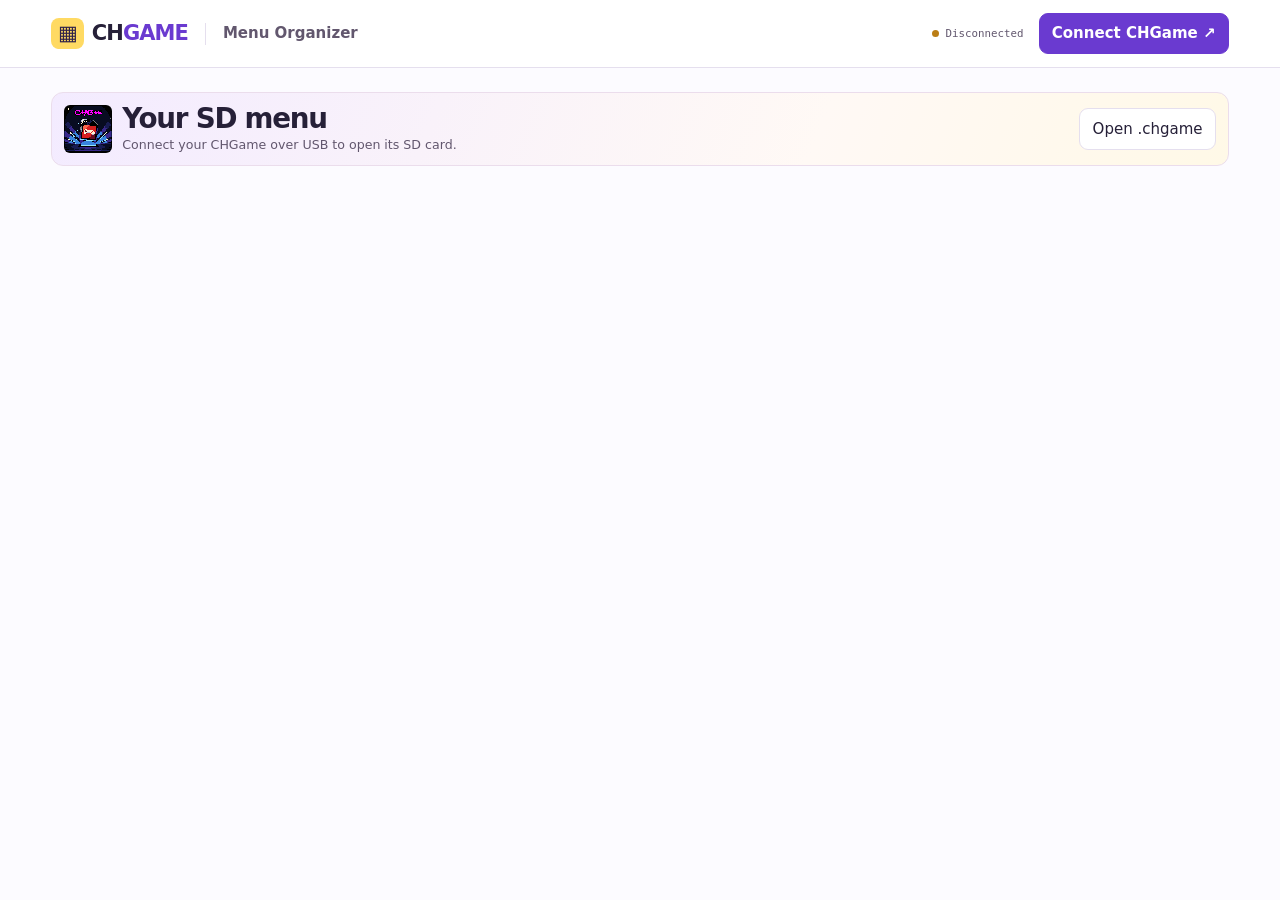
<file: src/index.html>
<!doctype html>
<html lang="en">
<head>
  <meta charset="utf-8">
  <meta name="viewport" content="width=device-width, initial-scale=1">
  <meta name="theme-color" content="#ffffff">
  <link rel="icon" href="assets/cover.png" type="image/png">
  <title>CHGame Menu Organizer</title>
  <link rel="stylesheet" href="style.css">
  <script type="module" src="app.mjs"></script>
</head>
<body>
  <header class="masthead">
    <a class="brand" href="" aria-label="CHGame Menu Organizer"><span class="mark" aria-hidden="true">▦</span> CH<span>GAME</span></a>
    <span class="divider"></span>
    <span class="product">Menu Organizer</span>
    <div class="device-actions">
      <span id="mode" class="connection" role="status"><i aria-hidden="true"></i><span id="mode-label">Disconnected</span></span>
      <button id="connect" class="primary">Connect CHGame <span aria-hidden="true">↗</span></button>
    </div>
  </header>

  <main>
      <div class="navigation" id="navigation" hidden>
        <nav id="categories" aria-label="Menu categories"></nav>
        <div id="device-controls" hidden>
          <button id="rescan">Rescan SD</button>
        </div>
      </div>
      <header class="category-header">
        <div class="category-identity">
          <button id="back-category" hidden>← Back</button>
          <img class="cover" id="cover" src="assets/cover.png" alt="">
          <div>
            <h1 id="heading">
              <span id="category-label">Your SD menu</span>
              <button type="button" id="rename-category" class="rename-category" hidden>
                <span id="rename-label"></span><span class="rename-icon" aria-hidden="true">✎</span>
              </button>
            </h1>
            <form id="rename-form" class="rename-form" hidden>
              <input id="category-name" aria-label="Category name" autocomplete="off" spellcheck="false">
              <button type="submit" class="primary">Done</button>
              <button type="button" id="cancel-rename">Cancel</button>
            </form>
            <p id="summary"></p>
          </div>
        </div>
        <div class="toolbar-actions" id="menu-toolbar" hidden>
          <select id="auto-organize" aria-label="Auto organize">
            <option value="">Auto organize</option>
            <option value="alphabetical">Alphabetical</option>
            <option value="newest" id="newest-option">Newest first</option>
            <option value="restore" id="restore-order" disabled>Restore manual order</option>
          </select>
          <button id="remove-category" class="danger" hidden>Remove category</button>
          <button id="import">Open .chgame</button>
          <button id="undo" disabled>Reset changes</button>
          <button id="save" class="primary" disabled>Save to SD</button>
        </div>
        <button id="open-cart" hidden>Open .chgame</button>
      </header>
      <p class="status" id="status" role="status"></p>
      <section id="cart-preview" class="cart-preview" aria-labelledby="preview-title" hidden>
        <div class="preview-header">
          <div class="preview-identity">
            <img id="preview-cover" width="128" height="128" alt="Packaged cart cover" hidden>
            <div>
              <h2 id="preview-title"></h2>
              <p role="status"><span id="preview-summary"></span><span id="preview-download" hidden> · <a target="_blank" rel="noopener noreferrer"></a></span></p>
              <p id="preview-source" hidden><a target="_blank" rel="noopener noreferrer"></a></p>
            </div>
          </div>
          <div class="toolbar-actions">
            <button id="preview-dismiss">Dismiss</button>
            <button id="preview-import" class="primary" disabled>Install to SD</button>
          </div>
        </div>
        <ul id="preview-games" class="preview-games" hidden></ul>
        <details id="preview-assets" class="preview-assets" hidden>
          <summary id="preview-asset-count"></summary>
          <ul id="preview-asset-files"></ul>
        </details>
        <p id="preview-device" class="preview-device" hidden></p>
      </section>
      <section id="transfer" class="transfer" aria-labelledby="transfer-title" hidden>
        <span class="transfer-icon" aria-hidden="true"></span>
        <div class="transfer-body">
          <div class="transfer-heading">
            <h2 id="transfer-title"></h2>
            <span id="transfer-count"></span>
          </div>
          <div id="transfer-phase" role="status"></div>
          <div id="transfer-file" hidden></div>
          <div class="transfer-track" id="transfer-track" role="progressbar" aria-label="Current SD transfer">
            <span id="transfer-fill"></span>
          </div>
        </div>
      </section>
      <div class="content" id="menu-content" hidden>
        <section class="shelf" id="shelf" aria-labelledby="heading">
          <aside class="inspector" id="inspector" aria-label="Selected entry" hidden></aside>
          <span id="insertion-bar" class="insertion-bar" aria-hidden="true" hidden></span>
        </section>
      </div>
  </main>
  <input id="package-file" type="file" accept=".chgame" hidden>
  <dialog id="install-dialog" aria-labelledby="install-title">
    <form method="dialog">
      <h2>Allow SD helper uploads?</h2>
      <p>The helper replaces the game in console memory. You can relaunch games from the SD card.</p>
      <div class="dialog-actions"><button value="cancel" autofocus>Cancel</button><button class="primary" value="install">Allow and remember</button></div>
    </form>
  </dialog>
  <dialog id="confirmation" aria-labelledby="confirmation-title" aria-describedby="confirmation-message">
    <form method="dialog">
      <h2 id="confirmation-title"></h2>
      <p id="confirmation-message"></p>
      <p id="confirmation-detail" hidden></p>
      <fieldset id="confirmation-choices" class="dialog-choices" hidden></fieldset>
      <label id="confirmation-field" class="dialog-field" hidden>
        <span id="confirmation-field-label"></span>
        <input id="confirmation-input" autocomplete="off">
      </label>
      <div id="cover-generator" class="cover-generator" hidden>
        <img id="generated-cover" width="128" height="128" alt="Category cover preview">
        <button id="shuffle-cover" type="button">↻ Shuffle cover</button>
      </div>
      <div class="dialog-actions">
        <button id="confirmation-cancel" type="button" autofocus>Cancel</button>
        <button id="confirmation-accept" class="primary" value="accept"></button>
      </div>
    </form>
  </dialog>
</body>
</html>
</file>
<file: src/style.css>
:root {
  color-scheme: light;
  font: 15px/1.5 "Instrument Sans", system-ui, sans-serif;
  --page: #fcfbff;
  --panel: #ffffff;
  --line: #e5dfee;
  --text: #262038;
  --muted: #62576e;
  --accent: #6a3ad0;
  --tint: #f1eaff;
  --mono: "IBM Plex Mono", ui-monospace, monospace;
}
* { box-sizing: border-box; }
body { margin: 0; background: var(--page); color: var(--text); }
[hidden] { display: none !important; }
button, select {
  font: inherit; border: 1px solid var(--line); border-radius: 9px; color: var(--text);
  background: white; padding: .58rem .82rem;
}
button { cursor: pointer; }
button:hover:not(:disabled) { border-color: #b59bdc; background: var(--tint); }
button:disabled { opacity: .46; cursor: default; }
button:focus-visible, a:focus-visible, select:focus-visible { outline: 2px solid var(--accent); outline-offset: 3px; }
button.primary { background: var(--accent); border-color: var(--accent); color: white; font-weight: 720; }
button.primary:hover:not(:disabled) { background: #5528b7; }
button.danger { color: #a22545; }
button.danger:hover:not(:disabled) { background: #fff0f3; border-color: #e1a4b3; }
button.primary.danger { background: #a22545; border-color: #a22545; color: white; }
button.primary.danger:hover:not(:disabled) { background: #851733; border-color: #851733; }
.masthead {
  min-height: 68px; display: flex; align-items: center; gap: 17px; padding: 10px clamp(14px, 4vw, 56px);
  border-bottom: 1px solid var(--line); background: white;
}
.brand { color: var(--text); display: flex; align-items: center; text-decoration: none; font-weight: 850; letter-spacing: -.045em; font-size: 1.4rem; white-space: nowrap; }
.brand span { color: var(--accent); }
.brand .mark { margin-right: .55rem; background: #ffda63; color: #302249; border-radius: 8px; padding: 0 .45rem; }
.divider { height: 22px; width: 1px; background: var(--line); }
.product { color: var(--muted); font-weight: 550; }
.device-actions { display: flex; align-items: center; gap: 1rem; margin-left: auto; }
.connection { font: .72rem var(--mono); color: var(--muted); white-space: nowrap; }
.connection i { display:inline-block; width: 7px; height: 7px; border-radius: 100%; background: #bb7e16; margin-right: 6px; }
.connection[data-live="true"] i { background: #218353; }
main { width: min(100%, 1430px); margin-inline: auto; padding: 24px clamp(14px, 4vw, 56px) 46px; }
.navigation { display: flex; justify-content: space-between; gap: 10px; flex-wrap: wrap; margin-bottom: 12px; }
#categories { display: flex; flex: 1 1 360px; min-width: 0; gap: 7px; overflow-x: auto; padding: 4px; }
#categories button { display: flex; align-items: center; gap: .5rem; flex: 0 0 auto; max-width: 240px; padding: .25rem .65rem .25rem .3rem; }
#categories span { overflow: hidden; text-overflow: ellipsis; white-space: nowrap; }
#categories button[aria-current] { background: var(--tint); color: #50229f; border-color: #c9adef; font-weight: 700; }
.category-divider { align-self: center; flex: 0 0 1px; height: 24px; margin-inline: 2px; background: #c9bcd9; }
.category-cover { display: block; width: 27px; height: 27px; border-radius: 5px; image-rendering: pixelated; object-fit: cover; }
#device-controls { display: flex; align-items: center; flex-wrap: wrap; gap: 6px; }
.category-header {
  display: flex; flex-wrap: wrap; justify-content: space-between; align-items: center;
  padding: 10px 12px; gap: 10px 16px;
  background: linear-gradient(112deg, #f3ebff, #fff9f5 65%, #fff9e7);
  border: 1px solid #ebddec; border-radius: 12px;
}
.category-identity { display: flex; align-items: center; gap: 10px; min-width: 0; }
.category-identity button { flex: 0 0 auto; }
.category-identity p { margin: 2px 0 0; font-size: .84rem; }
h1 { font-size: clamp(1.4rem, 3vw, 1.85rem); line-height: 1.12; letter-spacing: -.045em; margin: 0; overflow-wrap: anywhere; }
.category-header button.rename-category {
  display: inline-flex; align-items: baseline; text-align: left; gap: 7px; padding: 0;
  background: transparent; border: 0; font: inherit; font-weight: inherit; letter-spacing: inherit;
}
.rename-category:hover:not(:disabled) #rename-label { text-decoration: underline; text-decoration-thickness: 1px; text-underline-offset: 4px; }
.rename-category:disabled { opacity: 1; }
.rename-category:disabled .rename-icon { display: none; }
.rename-icon { color: var(--accent); flex: none; font-size: .63em; }
.rename-form { display: flex; align-items: center; flex-wrap: wrap; gap: 5px; }
.rename-form input {
  font: inherit; color: var(--text); background: white; border: 1px solid #b59bdc;
  border-radius: 8px; padding: .42rem .55rem; width: min(19ch, 100%); min-width: 0;
}
.rename-form input:focus-visible { outline: 2px solid var(--accent); outline-offset: 1px; }
.rename-form button { padding: .42rem .6rem; }
h2 { font-size: 1.25rem; letter-spacing: -.035em; margin: 0; }
p { color: var(--muted); margin: .48em 0 0; }
.cover { flex: 0 0 auto; width: 48px; aspect-ratio: 1; image-rendering: pixelated; border-radius: 6px; object-fit: cover; }
.toolbar-actions { display: flex; align-items: center; flex-wrap: wrap; gap: 6px; }
.toolbar-actions :is(button, select) { padding: .45rem .65rem; font-size: .88rem; }
.status { margin: 10px 0 14px; font-size: .87rem; }
.status:empty { display: none; }
.status[data-error="true"] { color: #a22545; }
.cart-preview { margin-block: 12px 16px; padding: 14px; border: 1px solid #c9adef; background: white; border-radius: 12px; }
.preview-header { display: flex; justify-content: space-between; align-items: flex-start; flex-wrap: wrap; gap: 8px 16px; }
.preview-identity { display: flex; align-items: center; gap: 12px; min-width: 0; }
#preview-cover { display: block; flex: 0 0 auto; width: 96px; height: 96px; border-radius: 7px; image-rendering: pixelated; }
.preview-header h2 { overflow-wrap: anywhere; }
.preview-header p, .preview-device { font-size: .88rem; overflow-wrap: anywhere; }
.preview-games { display: grid; grid-template-columns: repeat(auto-fill, minmax(min(100%, 180px), 1fr)); gap: 6px; padding: 0; margin: 12px 0 0; max-height: 18rem; overflow: auto; list-style: none; }
.preview-games li { padding: 6px 8px; border-radius: 7px; background: var(--tint); overflow-wrap: anywhere; }
.preview-games small { display: block; color: var(--muted); }
.preview-assets { margin-top: 10px; color: var(--muted); font-size: .88rem; }
.preview-assets summary { cursor: pointer; }
.preview-assets ul { max-height: 12rem; overflow: auto; overflow-wrap: anywhere; font-family: var(--mono); }
.transfer {
  position: sticky; top: 10px; z-index: 3; display: flex; align-items: flex-start; gap: 12px;
  margin-block: 12px 16px; padding: 12px 14px; border-radius: 12px;
  border: 1px solid #c9adef; background: #faf5ff; box-shadow: 0 4px 12px #35205213;
}
.transfer-icon {
  display: grid; place-items: center; width: 29px; height: 29px; flex: none; border-radius: 8px;
  background: var(--tint); color: var(--accent); font-weight: 800;
}
.transfer[data-state="active"] .transfer-icon::before {
  content: ""; width: 13px; height: 13px; border: 2px solid #c9adef; border-top-color: var(--accent);
  border-radius: 50%; animation: transfer-spin .8s linear infinite;
}
.transfer[data-state="done"] { border-color: #a7d7bc; background: #f1fbf5; }
.transfer[data-state="done"] .transfer-icon { background: #d9f1e3; color: #17643c; }
.transfer[data-state="done"] .transfer-icon::before { content: "✓"; }
.transfer[data-state="error"] { border-color: #e1a4b3; background: #fff4f6; }
.transfer[data-state="error"] .transfer-icon { background: #fbe0e7; color: #a22545; }
.transfer[data-state="error"] .transfer-icon::before { content: "!"; }
.transfer-body { flex: 1; min-width: 0; }
.transfer-heading { display: flex; justify-content: space-between; align-items: baseline; gap: 8px; flex-wrap: wrap; }
.transfer-heading h2 { font-size: 1rem; }
#transfer-count, #transfer-file { color: var(--muted); font: .72rem/1.45 var(--mono); overflow-wrap: anywhere; }
#transfer-phase { color: var(--muted); font-size: .88rem; }
.transfer-track { position: relative; height: 6px; background: #eaddf8; overflow: hidden; margin-top: 8px; border-radius: 6px; }
.transfer-track span { display: block; height: 100%; border-radius: inherit; background: #7946d8; transition: width .15s ease-out; }
.transfer-track:not([aria-valuenow]) span { width: 30%; animation: transfer-sweep 1.15s ease-in-out infinite; }
@keyframes transfer-spin { to { transform: rotate(360deg); } }
@keyframes transfer-sweep { from { transform: translateX(-100%); } to { transform: translateX(335%); } }
@media (prefers-reduced-motion: reduce) {
  .transfer-icon::before, .transfer-track span { animation: none !important; transition: none; }
}
.shelf { position: relative; display: grid; grid-template-columns: repeat(auto-fill, minmax(min(100%, 154px), 1fr)); row-gap: 15px; min-width: 0; }
.tile-slot { position: relative; display: grid; grid-template-columns: minmax(0, 1fr); padding-inline: 12px; min-width: 0; }
.tile { padding: 6px; border-radius: 11px; background: var(--panel); min-width: 0; overflow: hidden; text-align: left; box-shadow: 0 2px 5px #3520520d; }
.tile[aria-pressed="true"] { background: #f6efff; border-color: #a47ae2; }
.tile[draggable="true"] { cursor: grab; }
.tile[data-dragged] { opacity: .42; }
.tile-select {
  position: absolute; inset: 12px 23px auto auto; width: 21px; height: 21px; margin: 0;
  accent-color: var(--accent); opacity: 0; cursor: pointer;
}
.tile-slot:hover .tile-select, .tile-slot:focus-within .tile-select, .tile-select:checked { opacity: 1; }
@media (hover: none) { .tile-select { opacity: 1; } }
.insertion-bar {
  position: absolute; pointer-events: none; z-index: 1; width: 5px; transform: translateX(-50%);
  border-radius: 5px; background: var(--accent); box-shadow: 0 0 0 3px #6a3ad025;
}
.poster { display: block; width: 100%; aspect-ratio: 1; object-fit: cover; border-radius: 6px; image-rendering: pixelated; background: #f5eefb; pointer-events: none; }
.tile strong { display: block; padding: 7px 4px 0; overflow: hidden; text-overflow: ellipsis; white-space: nowrap; font-size: .94rem; }
.tile small { display: block; padding: 2px 4px 5px; color: var(--muted); font: .66rem/1.4 var(--mono); }
.inspector {
  position: absolute; z-index: 3; top: calc(100% + 6px);
  width: min(208px, calc(100vw - 36px)); min-width: 0;
  background: var(--panel); border: 1px solid #c9adef; border-radius: 9px;
  padding: 6px; display: grid; gap: 4px; box-shadow: 0 5px 18px #35205226;
}
.inspector[data-above] { top: auto; bottom: calc(100% + 6px); }
.shelf:has(.tile[data-dragged]) .inspector { visibility: hidden; }
.inspector h2 { padding-inline: 5px; font-size: .88rem; }
.inspector :is(button, select) { width: 100%; min-height: 32px; padding: .25rem .45rem; font-size: .85rem; border-radius: 6px; }
.inspector .controls { display: grid; grid-template-columns: 1fr 1fr; gap: 4px; }
@media (pointer: coarse) {
  .inspector :is(button, select) { min-height: 38px; }
}
dialog { max-width: min(470px, 92vw); border: 1px solid #c9adef; border-radius: 15px; background: white; color: var(--text); padding: 24px; box-shadow: 0 12px 38px #35205230; }
dialog::backdrop { background: #35205266; }
.dialog-actions { display: flex; justify-content: flex-end; gap: 8px; margin-top: 22px; }
.dialog-choices { margin: 14px 0 0; border: 1px solid var(--line); padding: 8px 12px; border-radius: 9px; }
.dialog-choices legend { padding-inline: 5px; font-size: .82rem; color: var(--muted); }
.dialog-choices label { display: flex; align-items: flex-start; gap: 7px; padding-block: 5px; cursor: pointer; }
.dialog-choices small { display: block; color: var(--muted); }
.dialog-field { display: grid; gap: 4px; margin-top: 12px; }
.dialog-field input { font: inherit; padding: .45rem .6rem; border: 1px solid #b59bdc; border-radius: 7px; }
.cover-generator { display: flex; align-items: center; flex-wrap: wrap; gap: 12px; margin-top: 12px; }
.cover-generator img { display: block; width: 128px; height: 128px; border-radius: 8px; image-rendering: pixelated; }
body[data-import-drop] main { outline: 3px dashed var(--accent); outline-offset: -5px; border-radius: 18px; }
@media (max-width: 720px) {
  .masthead { gap: 9px; }
  .masthead .divider, .product { display: none; }
  main { padding-top: 15px; }
  .category-header button { padding: .42rem .62rem; font-size: .86rem; }
}
@media (max-width: 410px) {
  .device-actions { flex-direction: column-reverse; align-items: flex-end; gap: 3px; }
  .shelf { grid-template-columns: repeat(2, minmax(0, 1fr)); }
}
</file>
